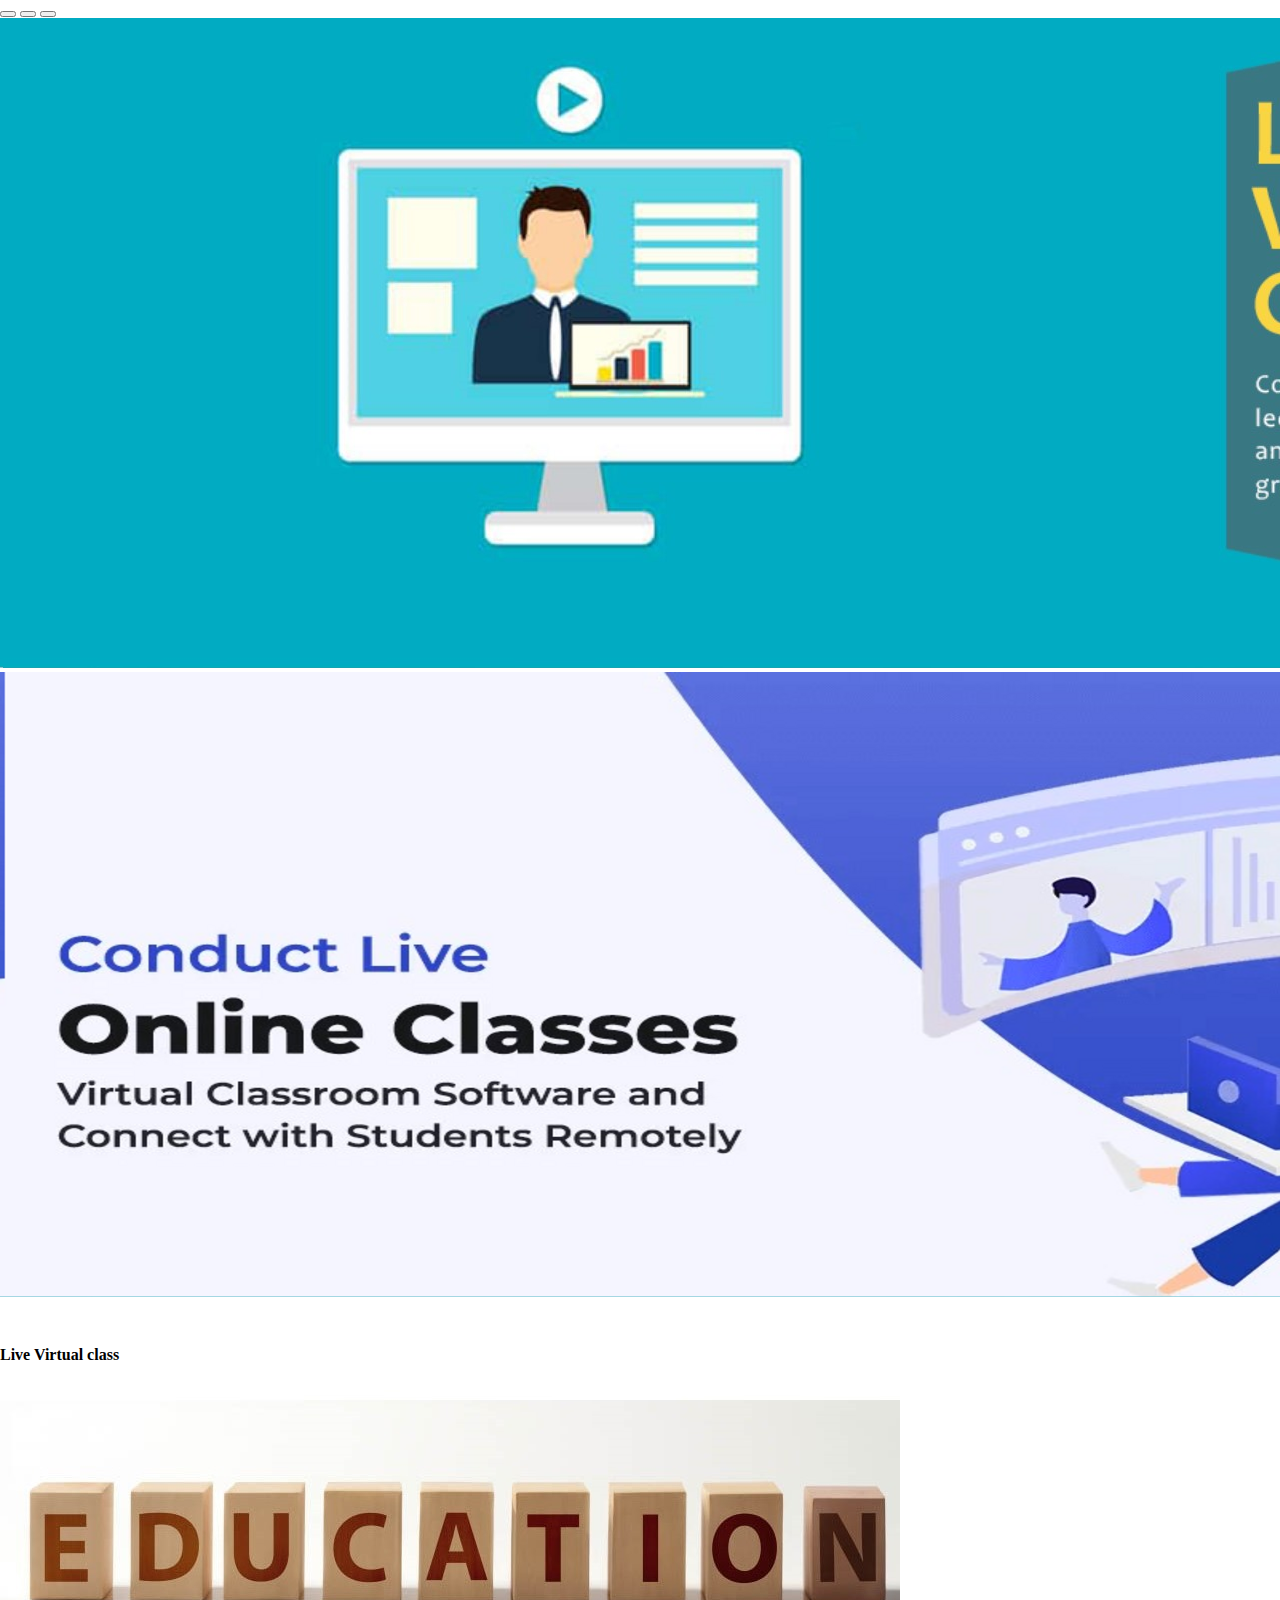
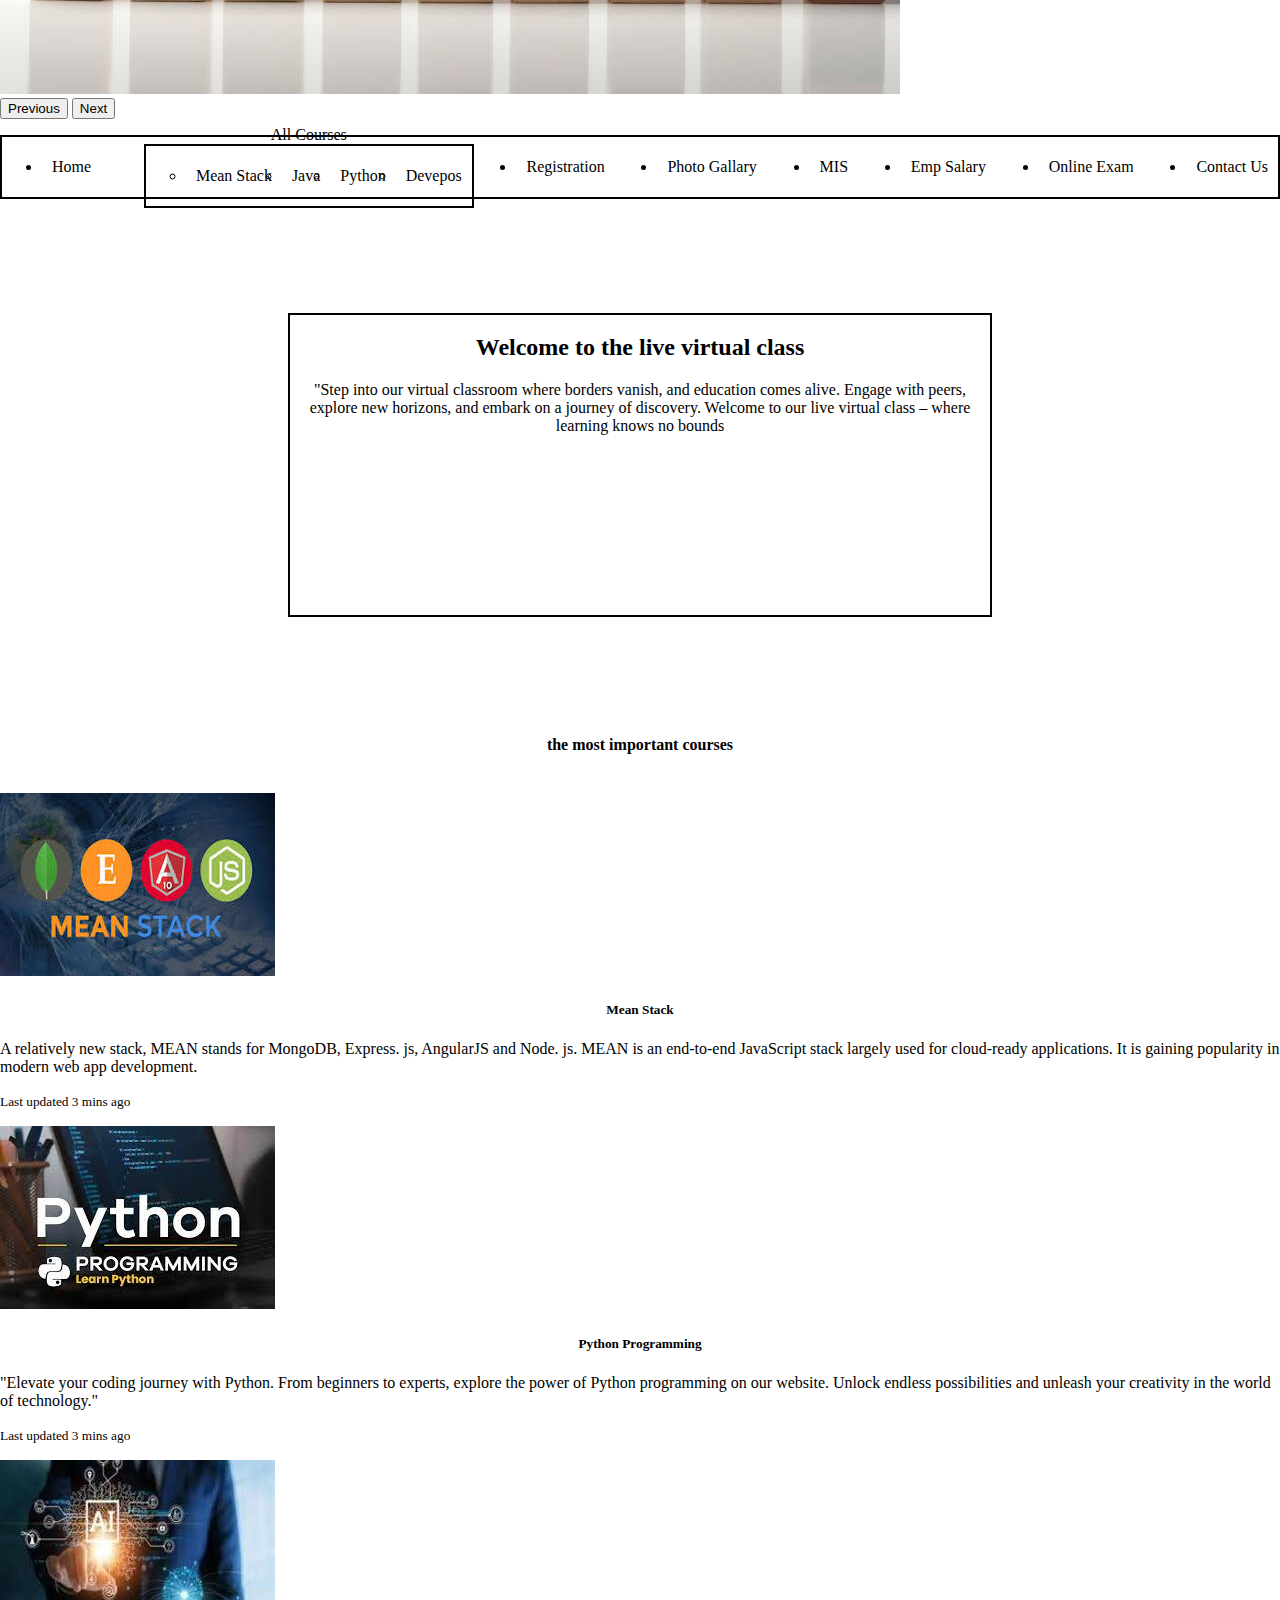
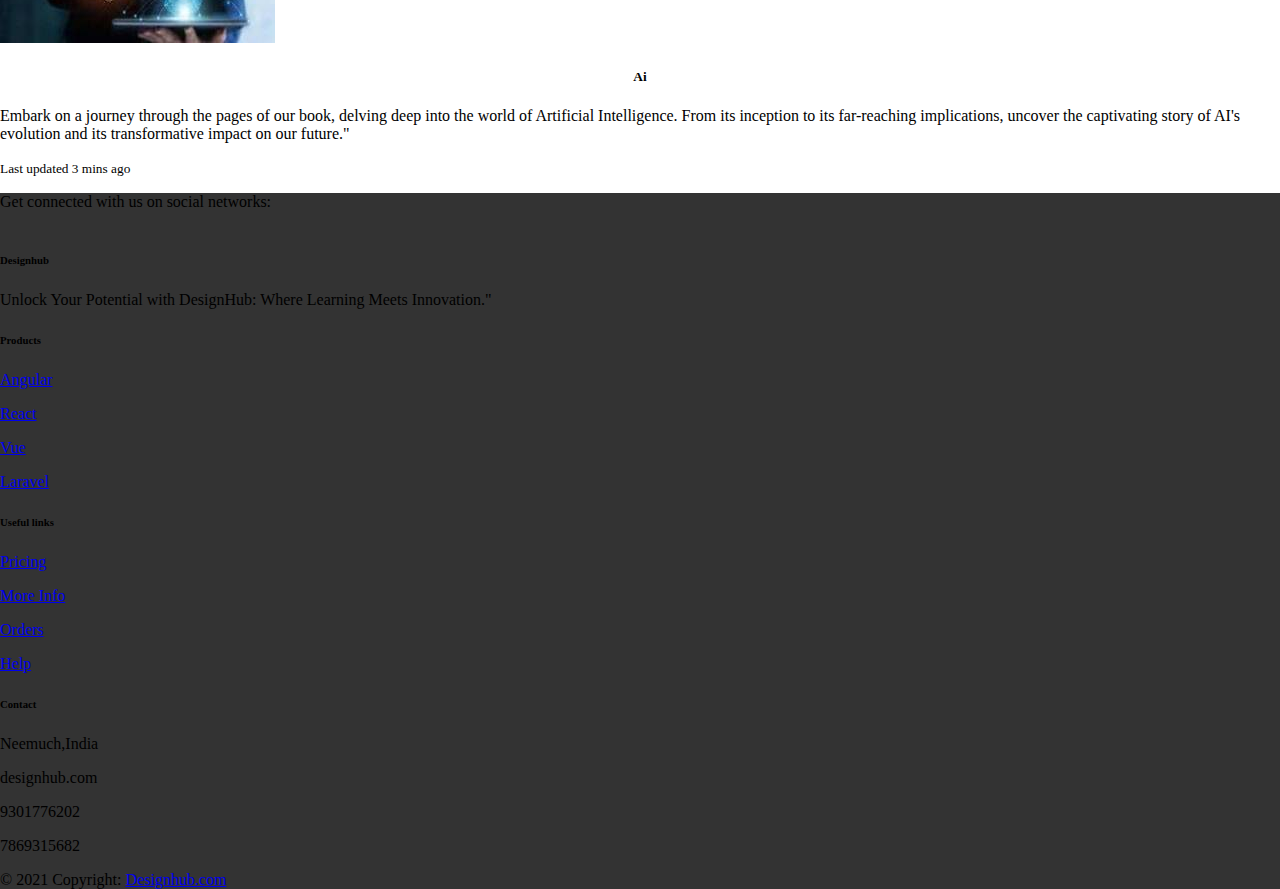
<file: index.html>
<!DOCTYPE html>
<html lang="en">
<head>
    <meta charset="UTF-8">
    <meta name="viewport" content="width=device-width, initial-scale=1.0">
    <title>Document</title>
    <link href="https://cdn.jsdelivr.net/npm/bootstrap@5.0.2/dist/css/bootstrap.min.css" rel="stylesheet" integrity="sha384-EVSTQN3/azprG1Anm3QDgpJLIm9Nao0Yz1ztcQTwFspd3yD65VohhpuuCOmLASjC" crossorigin="anonymous">
    <script src="https://cdn.jsdelivr.net/npm/@popperjs/core@2.9.2/dist/umd/popper.min.js" integrity="sha384-IQsoLXl5PILFhosVNubq5LC7Qb9DXgDA9i+tQ8Zj3iwWAwPtgFTxbJ8NT4GN1R8p" crossorigin="anonymous"></script>
    <link rel="stylesheet" href="css/css.css">
    <script src="https://cdn.jsdelivr.net/npm/bootstrap@5.0.2/dist/js/bootstrap.min.js" integrity="sha384-cVKIPhGWiC2Al4u+LWgxfKTRIcfu0JTxR+EQDz/bgldoEyl4H0zUF0QKbrJ0EcQF" crossorigin="anonymous"></script>
    <script src="javascript\valid1.js"></script>
  </head>
<body onload="jfunct3()">
    <header>
        <div id="carouselExampleDark" class="carousel carousel-dark slide" data-bs-ride="carousel">
            <div class="carousel-indicators">
              <button type="button" data-bs-target="#carouselExampleDark" data-bs-slide-to="0" class="active" aria-current="true" aria-label="Slide 1"></button>
              <button type="button" data-bs-target="#carouselExampleDark" data-bs-slide-to="1" aria-label="Slide 2"></button>
              <button type="button" data-bs-target="#carouselExampleDark" data-bs-slide-to="2" aria-label="Slide 3"></button>
            </div>
            <div class="carousel-inner">
              <div class="carousel-item active" data-bs-interval="10000">
                <img src="image/Untitled1.png" class="d-block w-100" alt="...">
                <div class="carousel-caption d-none d-md-block">
                  <!-- <h4>Live Virtual class</h4> -->
                  <!-- <p>Some representative placeholder content for the first slide.</p> -->
                </div>
              </div>
              <div class="carousel-item" data-bs-interval="2000">
                <img src="image/2 (1).png" class="d-block w-100" alt="...">
                <div class="carousel-caption d-none d-md-block">
                  <h4>Live Virtual class</h4>
                  <!-- <p>Some representative placeholder content for the second slide.</p> -->
                </div>
              </div>
              <div class="carousel-item">
                <img src="image/300-PK1070402.jpg" class="d-block w-100" alt="...">
                <div class="carousel-caption d-none d-md-block">
                  <!-- <h4>Live Virtual class</h4> -->
                  <!-- <p>Some representative placeholder content for the third slide.</p> -->
                </div>
              </div>
            </div>
            <button class="carousel-control-prev" type="button" data-bs-target="#carouselExampleDark" data-bs-slide="prev">
              <span class="carousel-control-prev-icon" aria-hidden="true"></span>
              <span class="visually-hidden">Previous</span>
            </button>
            <button class="carousel-control-next" type="button" data-bs-target="#carouselExampleDark" data-bs-slide="next">
              <span class="carousel-control-next-icon" aria-hidden="true"></span>
              <span class="visually-hidden">Next</span>
            </button>
          </div>
    </header>
    <div>
        <nav>
            <ul>
                <li  class="nav"><a href="home.html">Home</a></li>
                <!-- <li><a href="">All courses</a></li> -->
                <li class="nav-item dropdown">
                    <a style="color: black;" class="nav-link dropdown-toggle" href="#" id="navbarDropdown" role="button" data-bs-toggle="dropdown" aria-expanded="false">
                      All Courses
                    </a>
                    <ul class="dropdown-menu" aria-labelledby="navbarDropdown">
                      <li><a class="dropdown-item" href="#">Mean Stack</a></li>
                      <li><a class="dropdown-item" href="#">Java</a></li>

                      <li><a class="dropdown-item" href="#">Python </a></li>
                      <li><a class="dropdown-item" href="#">Devepos</a></li>
                    </ul>
                  </li>
                <li class="nav"><a href="Registration.html">Registration</a></li>
                <li  class="nav"><a href="">Photo Gallary</a></li>
                <li  class="nav"><a href="mis.html">MIS</a></li>
                <li  class="nav"><a href="emprloyes.html   ">Emp Salary</a></li>
                <li  class="nav"><a href="Online_Exam.html">Online Exam</a></li>
                <li  class="nav"><a href="">Contact Us</a></li>
            </ul>
        </nav>
    </div> 

    <section>
        <article id="Welcome">
            <!-- <h2>Welcome to the live virtual class</h2> -->
            <div style="height: 300px; width: 700px ;background-color:white; border: 2px solid black;">
              <h2>Welcome to the live virtual class</h2>
              <p style="align-items: center;display: flex;justify-content: center;text-align: center;">"Step into our virtual classroom where borders vanish, and education comes alive. Engage with peers, explore new horizons, and embark on a journey of discovery. Welcome to our live virtual class – where learning knows no bounds</p>

            </div>
        </article>
        <article>
          <h4 style="text-align: center;">the most important courses</h4>
          <br>
            <div class="card-group">
                <div class="card">
                  <img id="img" src="image/images.jpg" class="card-img-top" alt="...">
                  <div class="card-body">
                    <h5 class="card-title">Mean Stack</h5>
                    <p class="card-text">A relatively new stack, MEAN stands for MongoDB, Express. js, AngularJS and Node. js. MEAN is an end-to-end JavaScript stack largely used for cloud-ready applications. It is gaining popularity in modern web app development.
                    </p>
                    <p class="card-text"><small class="text-muted">Last updated 3 mins ago</small></p>
                  </div> 
                </div>
                <div class="card">
                  <img id="img" src="image/download (1).jpeg" class="card-img-top" alt="...">
                  <div class="card-body">
                    <h5 class="card-title">Python Programming</h5>
                    <p class="card-text">"Elevate your coding journey with Python. From beginners to experts, explore the power of Python programming on our website. Unlock endless possibilities and unleash your creativity in the world of technology."</p>
                    <p class="card-text"><small class="text-muted">Last updated 3 mins ago</small></p>
                  </div>
                </div>
                <div class="card">
                  <img id="img" src="image/download.jpg" class="card-img-top" alt="...">
                  <div class="card-body">
                    <h5 class="card-title">Ai</h5>
                    <p class="card-text">Embark on a journey through the pages of our book, delving deep into the world of Artificial Intelligence. From its inception to its far-reaching implications, uncover the captivating story of AI's evolution and its transformative impact on our future."



                    </p>
                    <p class="card-text"><small class="text-muted">Last updated 3 mins ago</small></p>
                  </div>
                </div>
              </div>
        </article>
    </section>
    <!-- <footer>
        <h3>Website designed by: Aditya Gupta</h3>
    </footer> -->


    <!-- Footer -->
    <footer class="text-center text-lg-start bg-body-tertiary text-muted">
      <!-- Section: Social media -->
      <section class="d-flex justify-content-center justify-content-lg-between p-4 border-bottom">
        <!-- Left -->
        <div class="me-5 d-none d-lg-block">
          <span>Get connected with us on social networks:</span>
        </div>
        <!-- Left -->

        <!-- Right -->
        <div>
          <li><a href="#" class="facebook"><i class="fa-brands fa-facebook"></i></a></li>

          <a href="" class="me-4 text-reset">
            <i class="fab fa-twitter"></i>
          </a>
          <a href="" class="me-4 text-reset">
            <i class="fa-brands fa-facebook"></i>
          </a>
          <a href="" class="me-4 text-reset">
            <i class="fab fa-instagram"></i>
          </a>
          <a href="" class="me-4 text-reset">
            <i class="fab fa-linkedin"></i>
          </a>
          <a href="" class="me-4 text-reset">
            <i class="fab fa-github"></i>
          </a>
        </div>
        <!-- Right -->
      </section>
      <!-- Section: Social media -->

      <!-- Section: Links  -->
      <section class="">
        <div class="container text-center text-md-start mt-5">
          <!-- Grid row -->
          <div class="row mt-3">
            <!-- Grid column -->
            <div class="col-md-3 col-lg-4 col-xl-3 mx-auto mb-4">
              <!-- Content -->
              <h6 class="text-uppercase fw-bold mb-4">
                <i class="fas fa-gem me-3"></i>Designhub
              </h6>
              <p>
                Unlock Your Potential with DesignHub: Where Learning Meets Innovation."
              </p>
            </div>
            <!-- Grid column -->

            <!-- Grid column -->
            <div class="col-md-2 col-lg-2 col-xl-2 mx-auto mb-4">
              <!-- Links -->
              <h6 class="text-uppercase fw-bold mb-4">
                Products
              </h6>
              <p>
                <a href="#!" class="text-reset">Angular</a>
              </p>
              <p>
                <a href="#!" class="text-reset">React</a>
              </p>
              <p>
                <a href="#!" class="text-reset">Vue</a>
              </p>
              <p>
                <a href="#!" class="text-reset">Laravel</a>
              </p>
            </div>
            <!-- Grid column -->

            <!-- Grid column -->
            <div class="col-md-3 col-lg-2 col-xl-2 mx-auto mb-4">
              <!-- Links -->
              <h6 class="text-uppercase fw-bold mb-4">
                Useful links
              </h6>
              <p>
                <a href="#!" class="text-reset">Pricing</a>
              </p>
              <p>
                <a href="#!" class="text-reset">More Info</a>
              </p>
              <p>
                <a href="#!" class="text-reset">Orders</a>
              </p>
              <p>
                <a href="#!" class="text-reset">Help</a>
              </p>
            </div>
            <!-- Grid column -->

            <!-- Grid column -->
            <div class="col-md-4 col-lg-3 col-xl-3 mx-auto mb-md-0 mb-4">
              <!-- Links -->
              <h6 class="text-uppercase fw-bold mb-4">  Contact</h6>
              <p><i class="fas fa-home me-3"></i>Neemuch,India</p>
              <p>
                <i class="fas fa-envelope me-3"></i>
                designhub.com
              </p>
              <p><i class="fas fa-phone me-3"></i> 9301776202</p>
              <p><i class="fas fa-print me-3"></i> 7869315682</p>
            </div>
            <!-- Grid column -->
          </div>
          <!-- Grid row -->
        </div>
      </section>
      <!-- Section: Links  -->

      <!-- Copyright -->
      <div class="text-center p-4">
        © 2021 Copyright:
        <a class="text-reset fw-bold" href="https://designhub.co/">Designhub.com</a>
      </div>
      <!-- Copyright -->
    </footer>
    <!-- Footer -->
</body>
</html>
</file>
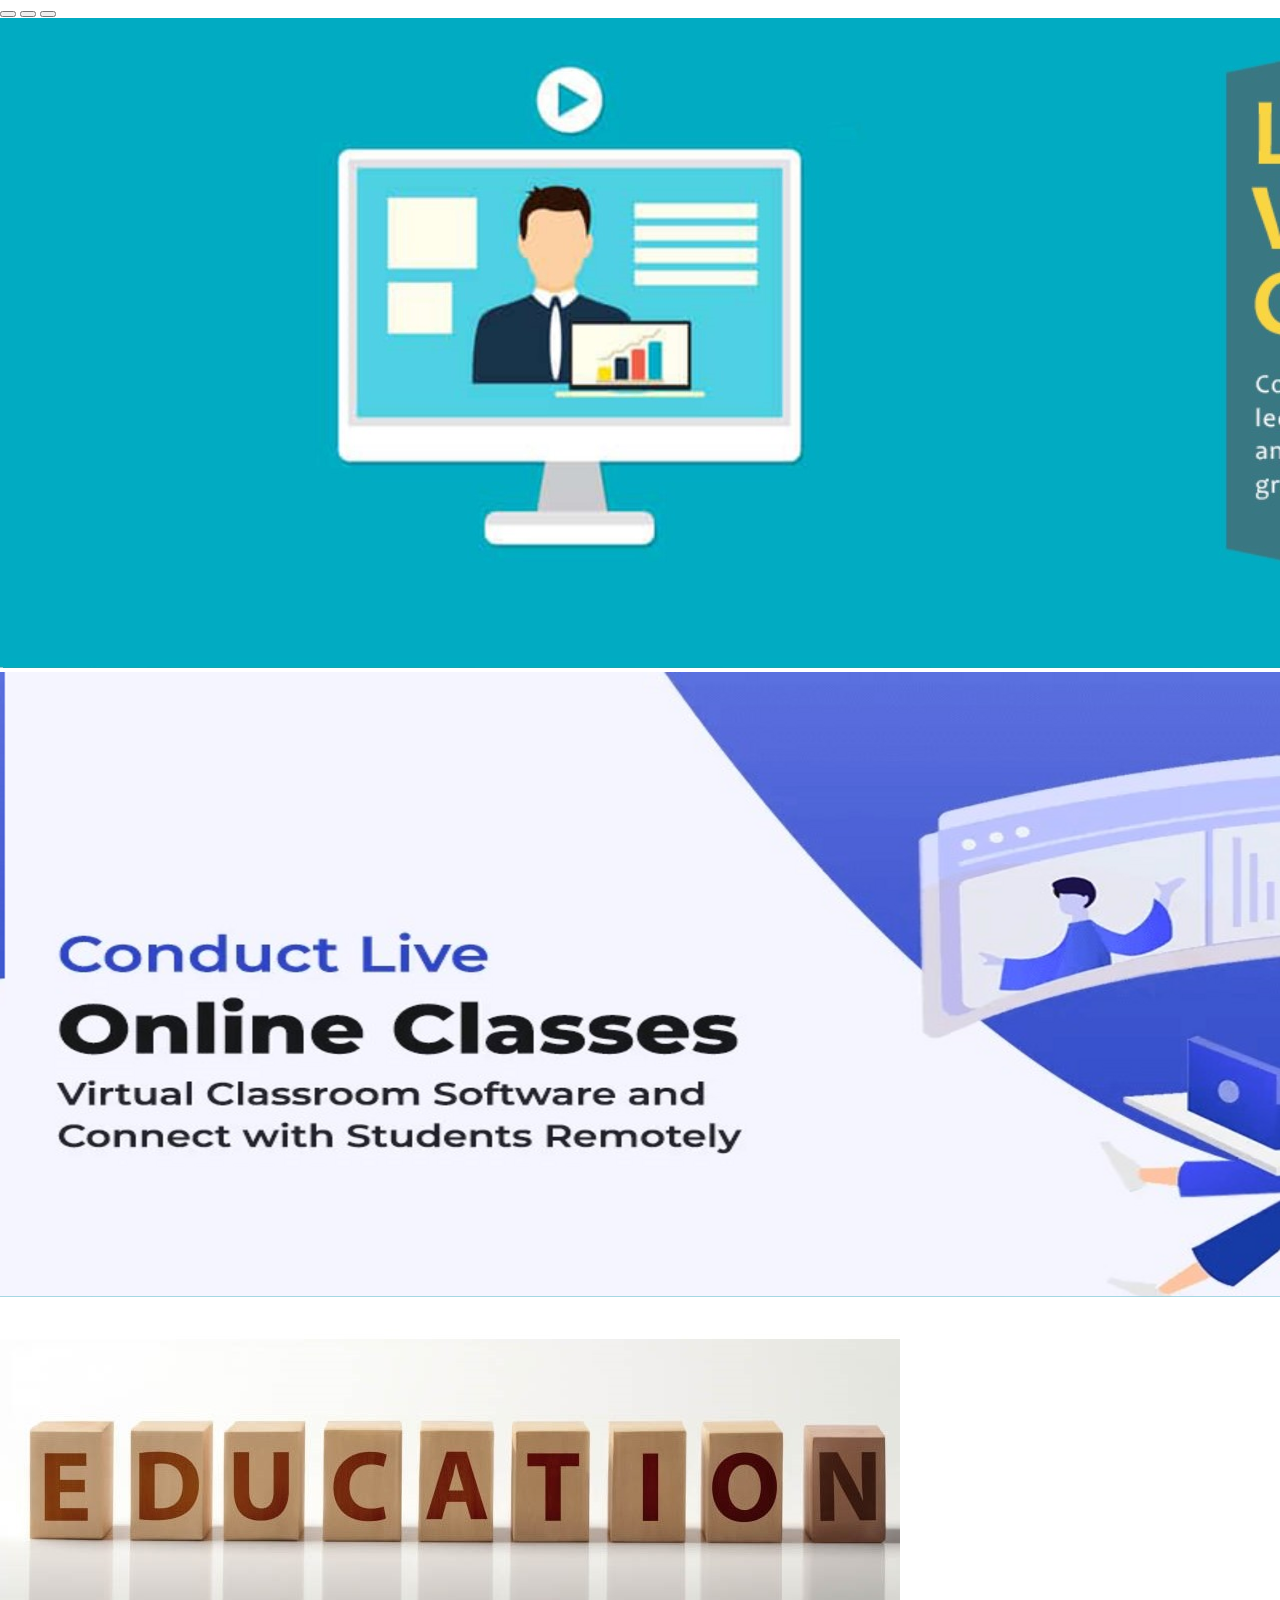
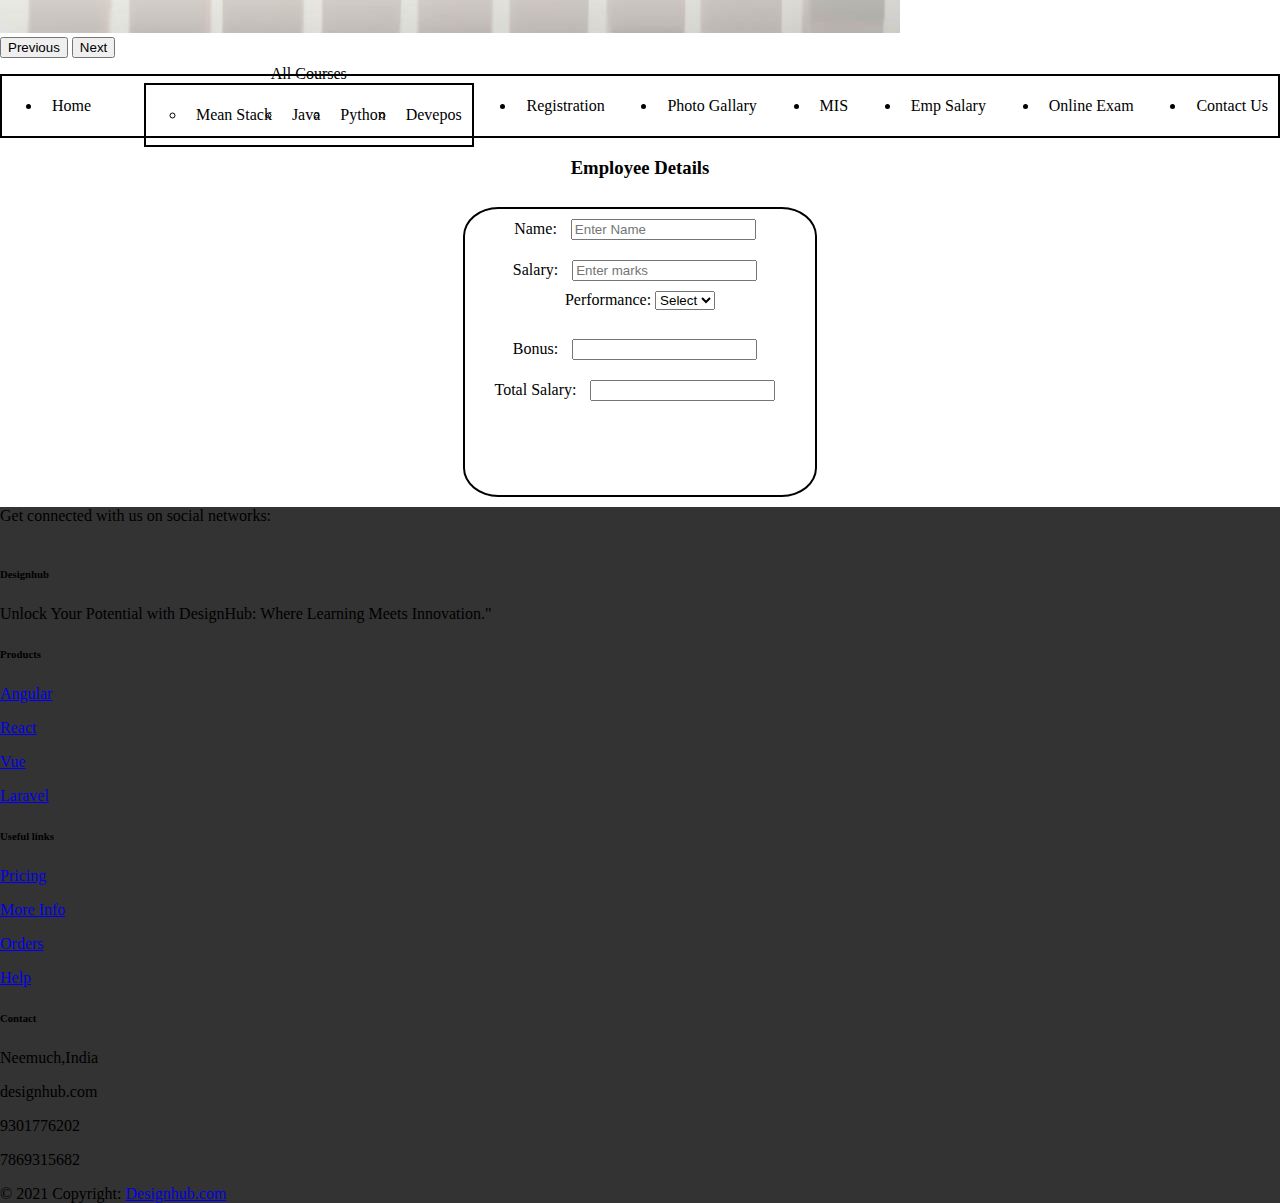
<file: emprloyes.html>
<!DOCTYPE html>
<html lang="en">
<head>
    <meta charset="UTF-8">
    <meta name="viewport" content="width=device-width, initial-scale=1.0">
    <title>Document</title>
    <link href="https://cdn.jsdelivr.net/npm/bootstrap@5.0.2/dist/css/bootstrap.min.css" rel="stylesheet" integrity="sha384-EVSTQN3/azprG1Anm3QDgpJLIm9Nao0Yz1ztcQTwFspd3yD65VohhpuuCOmLASjC" crossorigin="anonymous">
    <script src="https://cdn.jsdelivr.net/npm/@popperjs/core@2.9.2/dist/umd/popper.min.js" integrity="sha384-IQsoLXl5PILFhosVNubq5LC7Qb9DXgDA9i+tQ8Zj3iwWAwPtgFTxbJ8NT4GN1R8p" crossorigin="anonymous"></script>
    <link rel="stylesheet" href="css/css.css">
    
    <script src="https://cdn.jsdelivr.net/npm/bootstrap@5.0.2/dist/js/bootstrap.min.js" integrity="sha384-cVKIPhGWiC2Al4u+LWgxfKTRIcfu0JTxR+EQDz/bgldoEyl4H0zUF0QKbrJ0EcQF" crossorigin="anonymous"></script>
    <script src="javascript/valid1.js"></script>
</head>
<body>
    <header>
        <div id="carouselExampleDark" class="carousel carousel-dark slide" data-bs-ride="carousel">
            <div class="carousel-indicators">
              <button type="button" data-bs-target="#carouselExampleDark" data-bs-slide-to="0" class="active" aria-current="true" aria-label="Slide 1"></button>
              <button type="button" data-bs-target="#carouselExampleDark" data-bs-slide-to="1" aria-label="Slide 2"></button>
              <button type="button" data-bs-target="#carouselExampleDark" data-bs-slide-to="2" aria-label="Slide 3"></button>
            </div>
            <div class="carousel-inner">
              <div class="carousel-item active" data-bs-interval="10000">
                <img src="image/Untitled1.png" class="d-block w-100" alt="...">
                <div class="carousel-caption d-none d-md-block">
                  <!-- <h4>Live Virtual class</h4> -->
                  <!-- <p>Some representative placeholder content for the first slide.</p> -->
                </div>
              </div>
              <div class="carousel-item" data-bs-interval="2000">
                <img src="image/2 (1).png" class="d-block w-100" alt="...">
                <div class="carousel-caption d-none d-md-block">
                  <!-- <h4>Live Virtual class</h4> -->
                  <!-- <p>Some representative placeholder content for the second slide.</p> -->
                </div>
              </div>
              <div class="carousel-item">
                <img src="image/300-PK1070402.jpg" class="d-block w-100" alt="...">
                <div class="carousel-caption d-none d-md-block">
                  <!-- <h4>Live Virtual class</h4> -->
                  <!-- <p>Some representative placeholder content for the third slide.</p> -->
                </div>
              </div>
            </div>
            <button class="carousel-control-prev" type="button" data-bs-target="#carouselExampleDark" data-bs-slide="prev">
              <span class="carousel-control-prev-icon" aria-hidden="true"></span>
              <span class="visually-hidden">Previous</span>
            </button>
            <button class="carousel-control-next" type="button" data-bs-target="#carouselExampleDark" data-bs-slide="next">
              <span class="carousel-control-next-icon" aria-hidden="true"></span>
              <span class="visually-hidden">Next</span>
            </button>
          </div>
    </header>
    <div>
        <nav>
            <ul>
                <li  class="nav"><a href="index.html">Home</a></li>
                <!-- <li><a href="">All courses</a></li> -->
                <li class="nav-item dropdown">
                    <a style="color: black;" class="nav-link dropdown-toggle" href="#" id="navbarDropdown" role="button" data-bs-toggle="dropdown" aria-expanded="false">
                      All Courses
                    </a>
                    <ul class="dropdown-menu" aria-labelledby="navbarDropdown">
                      <li><a class="dropdown-item" href="#">Mean Stack</a></li>
                      <li><a class="dropdown-item" href="#">Java</a></li>
                      <!-- <li><hr class="dropdown-divider"></li> -->
                      <li><a class="dropdown-item" href="#">Python </a></li>
                      <li><a class="dropdown-item" href="#">Devepos</a></li>
                    </ul>
                  </li>
                <li class="nav"><a href="Registration.html">Registration</a></li>
                <li  class="nav"><a href="">Photo Gallary</a></li>
                <li  class="nav"><a href="mis.html">MIS</a></li>
                <li  class="nav"><a href="emprloyes.html   ">Emp Salary</a></li>
                <li  class="nav"><a href="Online_Exam.html">Online Exam</a></li>
                <li  class="nav"><a href="">Contact Us</a></li>
            </ul>
        </nav>
    </div> 




    
    
    <section >
        <h3 style="text-align: center;">Employee Details</h3>
        <div class="main"  style="height: 300px; text-align: center;justify-content: center;width: auto;">
            <form  name="frm" action="">

                Name: <input type="text" placeholder="Enter Name" name="name"> <br>
                Salary: <input type="text" placeholder="Enter marks" name="salary"><br>
                Performance: <select name="perfom" id="" onchange="jfunc1()">

                    <option value="" disabled selected>Select</option>
                    <option value="A">A</option> 
                    <option value="B">B</option>
                    <option value="C">C</option>
                </select>
        
                <h3 ></h3>
                Bonus: <input type="text" name="bonus"><br>
                Total Salary: <input type="text" name="Total"><br>

            </form>
        </div>
    </section>
<!-- 
    <footer>
        <h3>Website designed by: Aditya Gupta</h3>
    </footer> -->
    
    <!-- Footer -->
    <footer class="text-center text-lg-start bg-body-tertiary text-muted">
      <!-- Section: Social media -->
      <section class="d-flex justify-content-center justify-content-lg-between p-4 border-bottom">
        <!-- Left -->
        <div class="me-5 d-none d-lg-block">
          <span>Get connected with us on social networks:</span>
        </div>
        <!-- Left -->

        <!-- Right -->
        <div>
          <li><a href="#" class="facebook"><i class="fa-brands fa-facebook"></i></a></li>

          <a href="" class="me-4 text-reset">
            <i class="fab fa-twitter"></i>
          </a>
          <a href="" class="me-4 text-reset">
            <i class="fa-brands fa-facebook"></i>
          </a>
          <a href="" class="me-4 text-reset">
            <i class="fab fa-instagram"></i>
          </a>
          <a href="" class="me-4 text-reset">
            <i class="fab fa-linkedin"></i>
          </a>
          <a href="" class="me-4 text-reset">
            <i class="fab fa-github"></i>
          </a>
        </div>
        <!-- Right -->
      </section>
      <!-- Section: Social media -->

      <!-- Section: Links  -->
      <section class="">
        <div class="container text-center text-md-start mt-5">
          <!-- Grid row -->
          <div class="row mt-3">
            <!-- Grid column -->
            <div class="col-md-3 col-lg-4 col-xl-3 mx-auto mb-4">
              <!-- Content -->
              <h6 class="text-uppercase fw-bold mb-4">
                <i class="fas fa-gem me-3"></i>Designhub
              </h6>
              <p>
                Unlock Your Potential with DesignHub: Where Learning Meets Innovation."
              </p>
            </div>
            <!-- Grid column -->

            <!-- Grid column -->
            <div class="col-md-2 col-lg-2 col-xl-2 mx-auto mb-4">
              <!-- Links -->
              <h6 class="text-uppercase fw-bold mb-4">
                Products
              </h6>
              <p>
                <a href="#!" class="text-reset">Angular</a>
              </p>
              <p>
                <a href="#!" class="text-reset">React</a>
              </p>
              <p>
                <a href="#!" class="text-reset">Vue</a>
              </p>
              <p>
                <a href="#!" class="text-reset">Laravel</a>
              </p>
            </div>
            <!-- Grid column -->

            <!-- Grid column -->
            <div class="col-md-3 col-lg-2 col-xl-2 mx-auto mb-4">
              <!-- Links -->
              <h6 class="text-uppercase fw-bold mb-4">
                Useful links
              </h6>
              <p>
                <a href="#!" class="text-reset">Pricing</a>
              </p>
              <p>
                <a href="#!" class="text-reset">More Info</a>
              </p>
              <p>
                <a href="#!" class="text-reset">Orders</a>
              </p>
              <p>
                <a href="#!" class="text-reset">Help</a>
              </p>
            </div>
            <!-- Grid column -->

            <!-- Grid column -->
            <div class="col-md-4 col-lg-3 col-xl-3 mx-auto mb-md-0 mb-4">
              <!-- Links -->
              <h6 class="text-uppercase fw-bold mb-4">  Contact</h6>
              <p><i class="fas fa-home me-3"></i>Neemuch,India</p>
              <p>
                <i class="fas fa-envelope me-3"></i>
                designhub.com
              </p>
              <p><i class="fas fa-phone me-3"></i> 9301776202</p>
              <p><i class="fas fa-print me-3"></i> 7869315682</p>
            </div>
            <!-- Grid column -->
          </div>
          <!-- Grid row -->
        </div>
      </section>
      <!-- Section: Links  -->

      <!-- Copyright -->
      <div class="text-center p-4">
        © 2021 Copyright:
        <a class="text-reset fw-bold" href="https://designhub.co/">Designhub.com</a>
      </div>
      <!-- Copyright -->
    </footer>
</body>
</html>
</file>
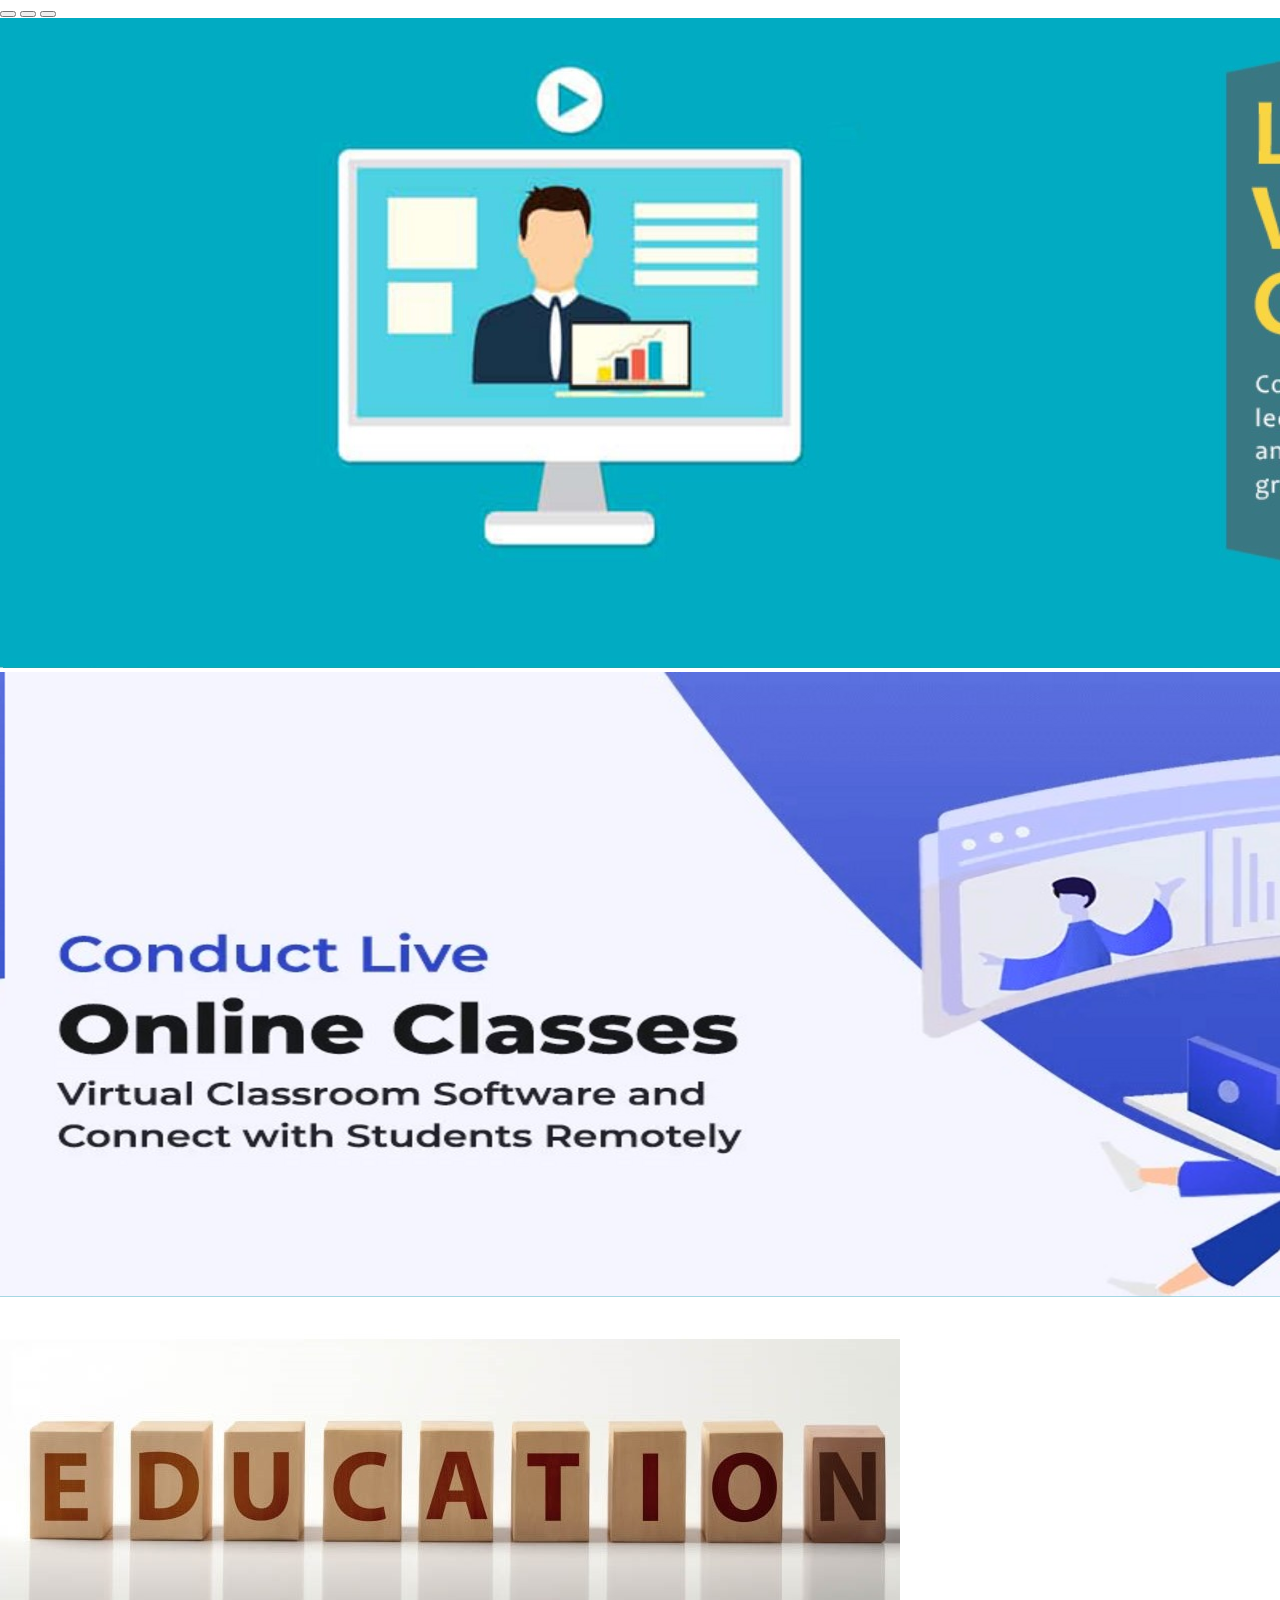
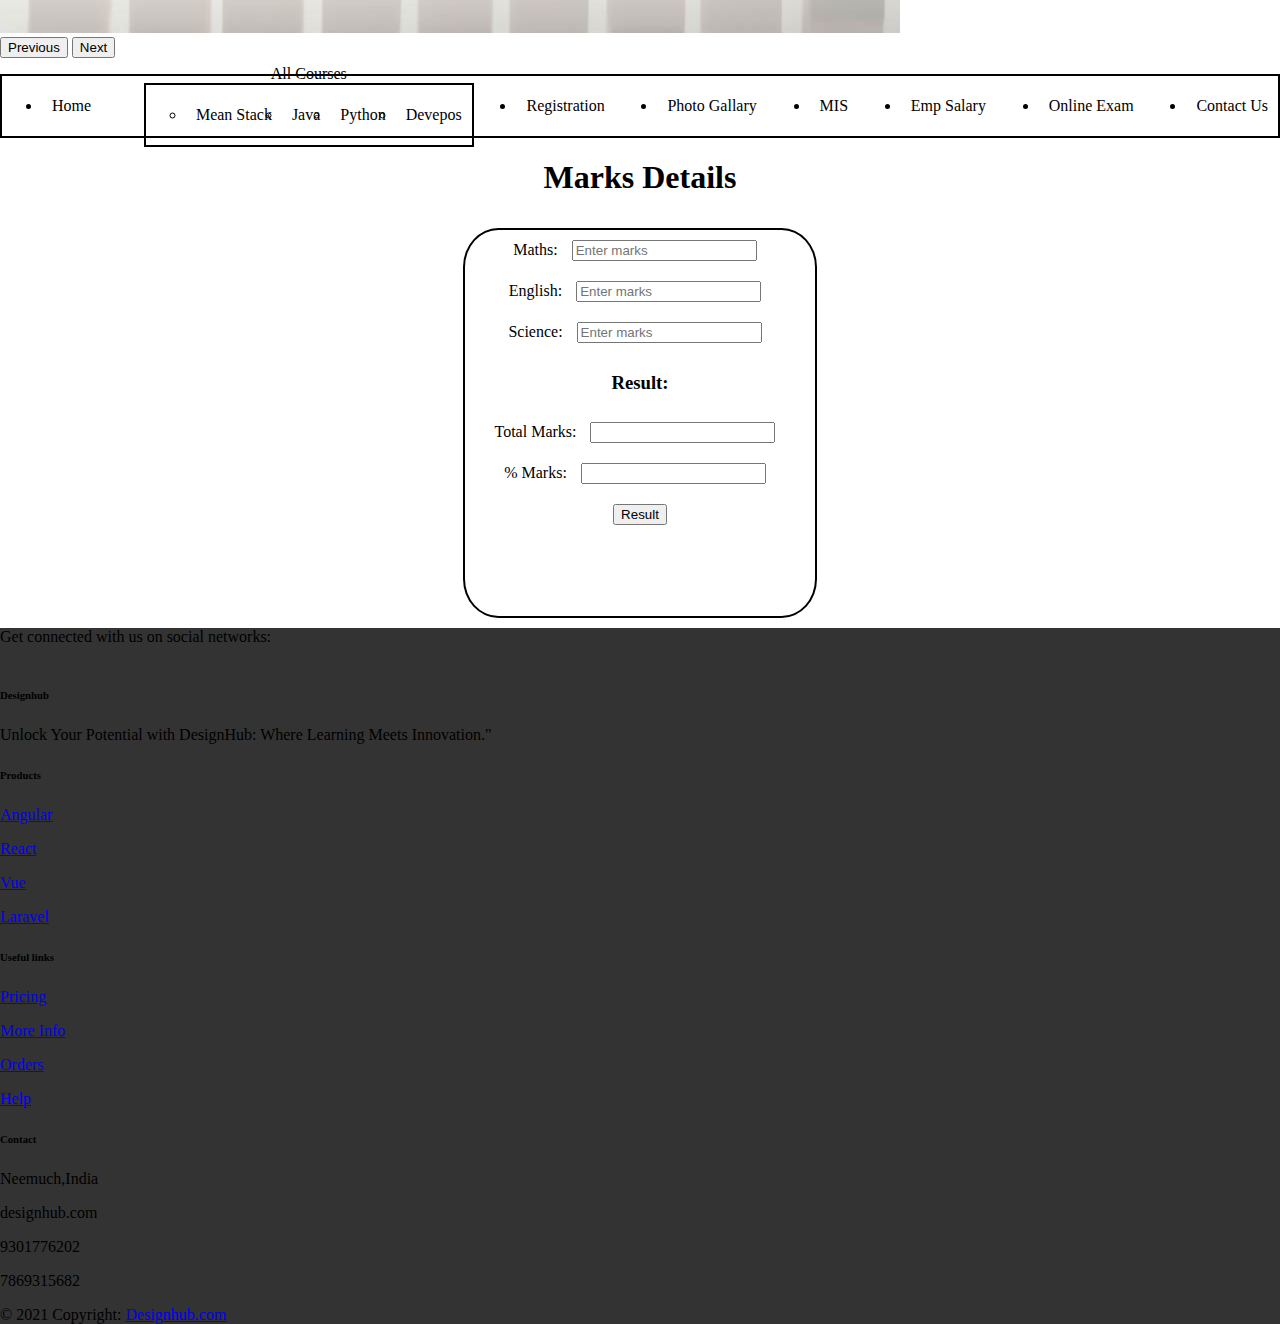
<file: mis.html>
<!DOCTYPE html>
<html lang="en">
<head>
    <meta charset="UTF-8">
    <meta name="viewport" content="width=device-width, initial-scale=1.0">
    <title>Document</title>
    <link href="https://cdn.jsdelivr.net/npm/bootstrap@5.0.2/dist/css/bootstrap.min.css" rel="stylesheet" integrity="sha384-EVSTQN3/azprG1Anm3QDgpJLIm9Nao0Yz1ztcQTwFspd3yD65VohhpuuCOmLASjC" crossorigin="anonymous">
    <script src="https://cdn.jsdelivr.net/npm/@popperjs/core@2.9.2/dist/umd/popper.min.js" integrity="sha384-IQsoLXl5PILFhosVNubq5LC7Qb9DXgDA9i+tQ8Zj3iwWAwPtgFTxbJ8NT4GN1R8p" crossorigin="anonymous"></script>
    <link rel="stylesheet" href="css/css.css">
    <script src="https://cdn.jsdelivr.net/npm/bootstrap@5.0.2/dist/js/bootstrap.min.js" integrity="sha384-cVKIPhGWiC2Al4u+LWgxfKTRIcfu0JTxR+EQDz/bgldoEyl4H0zUF0QKbrJ0EcQF" crossorigin="anonymous"></script>
    <script src="javascript/valid1.js"></script>
</head>
<body>
    <header>
        <div id="carouselExampleDark" class="carousel carousel-dark slide" data-bs-ride="carousel">
            <div class="carousel-indicators">
              <button type="button" data-bs-target="#carouselExampleDark" data-bs-slide-to="0" class="active" aria-current="true" aria-label="Slide 1"></button>
              <button type="button" data-bs-target="#carouselExampleDark" data-bs-slide-to="1" aria-label="Slide 2"></button>
              <button type="button" data-bs-target="#carouselExampleDark" data-bs-slide-to="2" aria-label="Slide 3"></button>
            </div>
            <div class="carousel-inner">
              <div class="carousel-item active" data-bs-interval="10000">
                <img src="image/Untitled1.png" class="d-block w-100" alt="...">
                <div class="carousel-caption d-none d-md-block">
                  <!-- <h4>Live Virtual class</h4> -->
                  <!-- <p>Some representative placeholder content for the first slide.</p> -->
                </div>
              </div>
              <div class="carousel-item" data-bs-interval="2000">
                <img src="image/2 (1).png" class="d-block w-100" alt="...">
                <div class="carousel-caption d-none d-md-block">
                  <!-- <h4>Live Virtual class</h4> -->
                  <!-- <p>Some representative placeholder content for the second slide.</p> -->
                </div>
              </div>
              <div class="carousel-item">
                <img src="image/300-PK1070402.jpg" class="d-block w-100" alt="...">
                <div class="carousel-caption d-none d-md-block">
                  <!-- <h4>Live Virtual class</h4> -->
                  <!-- <p>Some representative placeholder content for the third slide.</p> -->
                </div>
              </div>
            </div>
            <button class="carousel-control-prev" type="button" data-bs-target="#carouselExampleDark" data-bs-slide="prev">
              <span class="carousel-control-prev-icon" aria-hidden="true"></span>
              <span class="visually-hidden">Previous</span>
            </button>
            <button class="carousel-control-next" type="button" data-bs-target="#carouselExampleDark" data-bs-slide="next">
              <span class="carousel-control-next-icon" aria-hidden="true"></span>
              <span class="visually-hidden">Next</span>
            </button>
          </div>
    </header>
    <div>
        <nav>
            <ul>
                <li  class="nav"><a href="index.html">Home</a></li>
                <!-- <li><a href="">All courses</a></li> -->
                <li class="nav-item dropdown">
                    <a style="color: black;" class="nav-link dropdown-toggle" href="#" id="navbarDropdown" role="button" data-bs-toggle="dropdown" aria-expanded="false">
                      All Courses
                    </a>
                    <ul class="dropdown-menu" aria-labelledby="navbarDropdown">
                      <li><a class="dropdown-item" href="#">Mean Stack</a></li>
                      <li><a class="dropdown-item" href="#">Java</a></li>
                      <!-- <li><hr class="dropdown-divider"></li> -->
                      <li><a class="dropdown-item" href="#">Python </a></li>
                      <li><a class="dropdown-item" href="#">Devepos</a></li>
                    </ul>
                  </li>
                <li class="nav"><a href="Registration.html">Registration</a></li>
                <li  class="nav"><a href="">Photo Gallary</a></li>
                <li  class="nav"><a href="mis.html">MIS</a></li>
                <li  class="nav"><a href="emprloyes.html   ">Emp Salary</a></li>
                <li  class="nav"><a href="Online_Exam.html">Online Exam</a></li>
                <li  class="nav"><a href="">Contact Us</a></li>
            </ul>
        </nav>
    </div> 
<!-- 
    <section>
        <article id="Welcome">
            <h2>Welcome to the live virtual class</h2>
        </article>
        <article>
            <div class="card-group">
                <div class="card">
                  <img src="images.jpg" class="card-img-top" alt="...">
                  <div class="card-body">
                    <h5 class="card-title">Mean Stack</h5>
                    <p class="card-text">This is a wider card with supporting text below as a natural lead-in to additional content. This content is a little bit longer.</p>
                    <p class="card-text"><small class="text-muted">Last updated 3 mins ago</small></p>
                  </div>
                </div>
                <div class="card">
                  <img src="download (1).jpeg" class="card-img-top" alt="...">
                  <div class="card-body">
                    <h5 class="card-title">Python Programming</h5>
                    <p class="card-text">This card has supporting text below as a natural lead-in to additional content.</p>
                    <p class="card-text"><small class="text-muted">Last updated 3 mins ago</small></p>
                  </div>
                </div>
                <div class="card">
                  <img src="download.jpg" class="card-img-top" alt="...">
                  <div class="card-body">
                    <h5 class="card-title">Ai</h5>
                    <p class="card-text">This is a wider card with supporting text below as a natural lead-in to additional content. This card has even longer content than the first to show that equal height action.</p>
                    <p class="card-text"><small class="text-muted">Last updated 3 mins ago</small></p>
                  </div>
                </div>
              </div>
        </article>
    </section> -->



    
    
    <section >
        <h1 style="text-align: center;">Marks Details</h1>
        <div class="main"  style="height: 400px;">
            <form  name="frm" action="">

                Maths: <input type="text" placeholder="Enter marks" name="m1"> <br>
                English: <input type="text" placeholder="Enter marks" name="m2"><br>
                Science: <input type="text" placeholder="Enter marks" name="m3"><br>
        
                <h3 >Result:</h3>
                Total Marks: <input type="number" name="total"><br>
                % Marks: <input type="text" name="percent"><br>
                <input type="button" value="Result" onclick="jfunct()">
            </form>
        </div>
    </section>
<!-- 
    <footer>
        <h3>Website designed by: Aditya Gupta</h3>
    </footer> -->
    
    <!-- Footer -->
    <footer class="text-center text-lg-start bg-body-tertiary text-muted">
      <!-- Section: Social media -->
      <section class="d-flex justify-content-center justify-content-lg-between p-4 border-bottom">
        <!-- Left -->
        <div class="me-5 d-none d-lg-block">
          <span>Get connected with us on social networks:</span>
        </div>
        <!-- Left -->

        <!-- Right -->
        <div>
          <li><a href="#" class="facebook"><i class="fa-brands fa-facebook"></i></a></li>

          <a href="" class="me-4 text-reset">
            <i class="fab fa-twitter"></i>
          </a>
          <a href="" class="me-4 text-reset">
            <i class="fa-brands fa-facebook"></i>
          </a>
          <a href="" class="me-4 text-reset">
            <i class="fab fa-instagram"></i>
          </a>
          <a href="" class="me-4 text-reset">
            <i class="fab fa-linkedin"></i>
          </a>
          <a href="" class="me-4 text-reset">
            <i class="fab fa-github"></i>
          </a>
        </div>
        <!-- Right -->
      </section>
      <!-- Section: Social media -->

      <!-- Section: Links  -->
      <section class="">
        <div class="container text-center text-md-start mt-5">
          <!-- Grid row -->
          <div class="row mt-3">
            <!-- Grid column -->
            <div class="col-md-3 col-lg-4 col-xl-3 mx-auto mb-4">
              <!-- Content -->
              <h6 class="text-uppercase fw-bold mb-4">
                <i class="fas fa-gem me-3"></i>Designhub
              </h6>
              <p>
                Unlock Your Potential with DesignHub: Where Learning Meets Innovation."
              </p>
            </div>
            <!-- Grid column -->

            <!-- Grid column -->
            <div class="col-md-2 col-lg-2 col-xl-2 mx-auto mb-4">
              <!-- Links -->
              <h6 class="text-uppercase fw-bold mb-4">
                Products
              </h6>
              <p>
                <a href="#!" class="text-reset">Angular</a>
              </p>
              <p>
                <a href="#!" class="text-reset">React</a>
              </p>
              <p>
                <a href="#!" class="text-reset">Vue</a>
              </p>
              <p>
                <a href="#!" class="text-reset">Laravel</a>
              </p>
            </div>
            <!-- Grid column -->

            <!-- Grid column -->
            <div class="col-md-3 col-lg-2 col-xl-2 mx-auto mb-4">
              <!-- Links -->
              <h6 class="text-uppercase fw-bold mb-4">
                Useful links
              </h6>
              <p>
                <a href="#!" class="text-reset">Pricing</a>
              </p>
              <p>
                <a href="#!" class="text-reset">More Info</a>
              </p>
              <p>
                <a href="#!" class="text-reset">Orders</a>
              </p>
              <p>
                <a href="#!" class="text-reset">Help</a>
              </p>
            </div>
            <!-- Grid column -->

            <!-- Grid column -->
            <div class="col-md-4 col-lg-3 col-xl-3 mx-auto mb-md-0 mb-4">
              <!-- Links -->
              <h6 class="text-uppercase fw-bold mb-4">  Contact</h6>
              <p><i class="fas fa-home me-3"></i>Neemuch,India</p>
              <p>
                <i class="fas fa-envelope me-3"></i>
                designhub.com
              </p>
              <p><i class="fas fa-phone me-3"></i> 9301776202</p>
              <p><i class="fas fa-print me-3"></i> 7869315682</p>
            </div>
            <!-- Grid column -->
          </div>
          <!-- Grid row -->
        </div>
      </section>
      <!-- Section: Links  -->

      <!-- Copyright -->
      <div class="text-center p-4">
        © 2021 Copyright:
        <a class="text-reset fw-bold" href="https://designhub.co/">Designhub.com</a>
      </div>
      <!-- Copyright -->
    </footer>
</body>
</html>
</file>
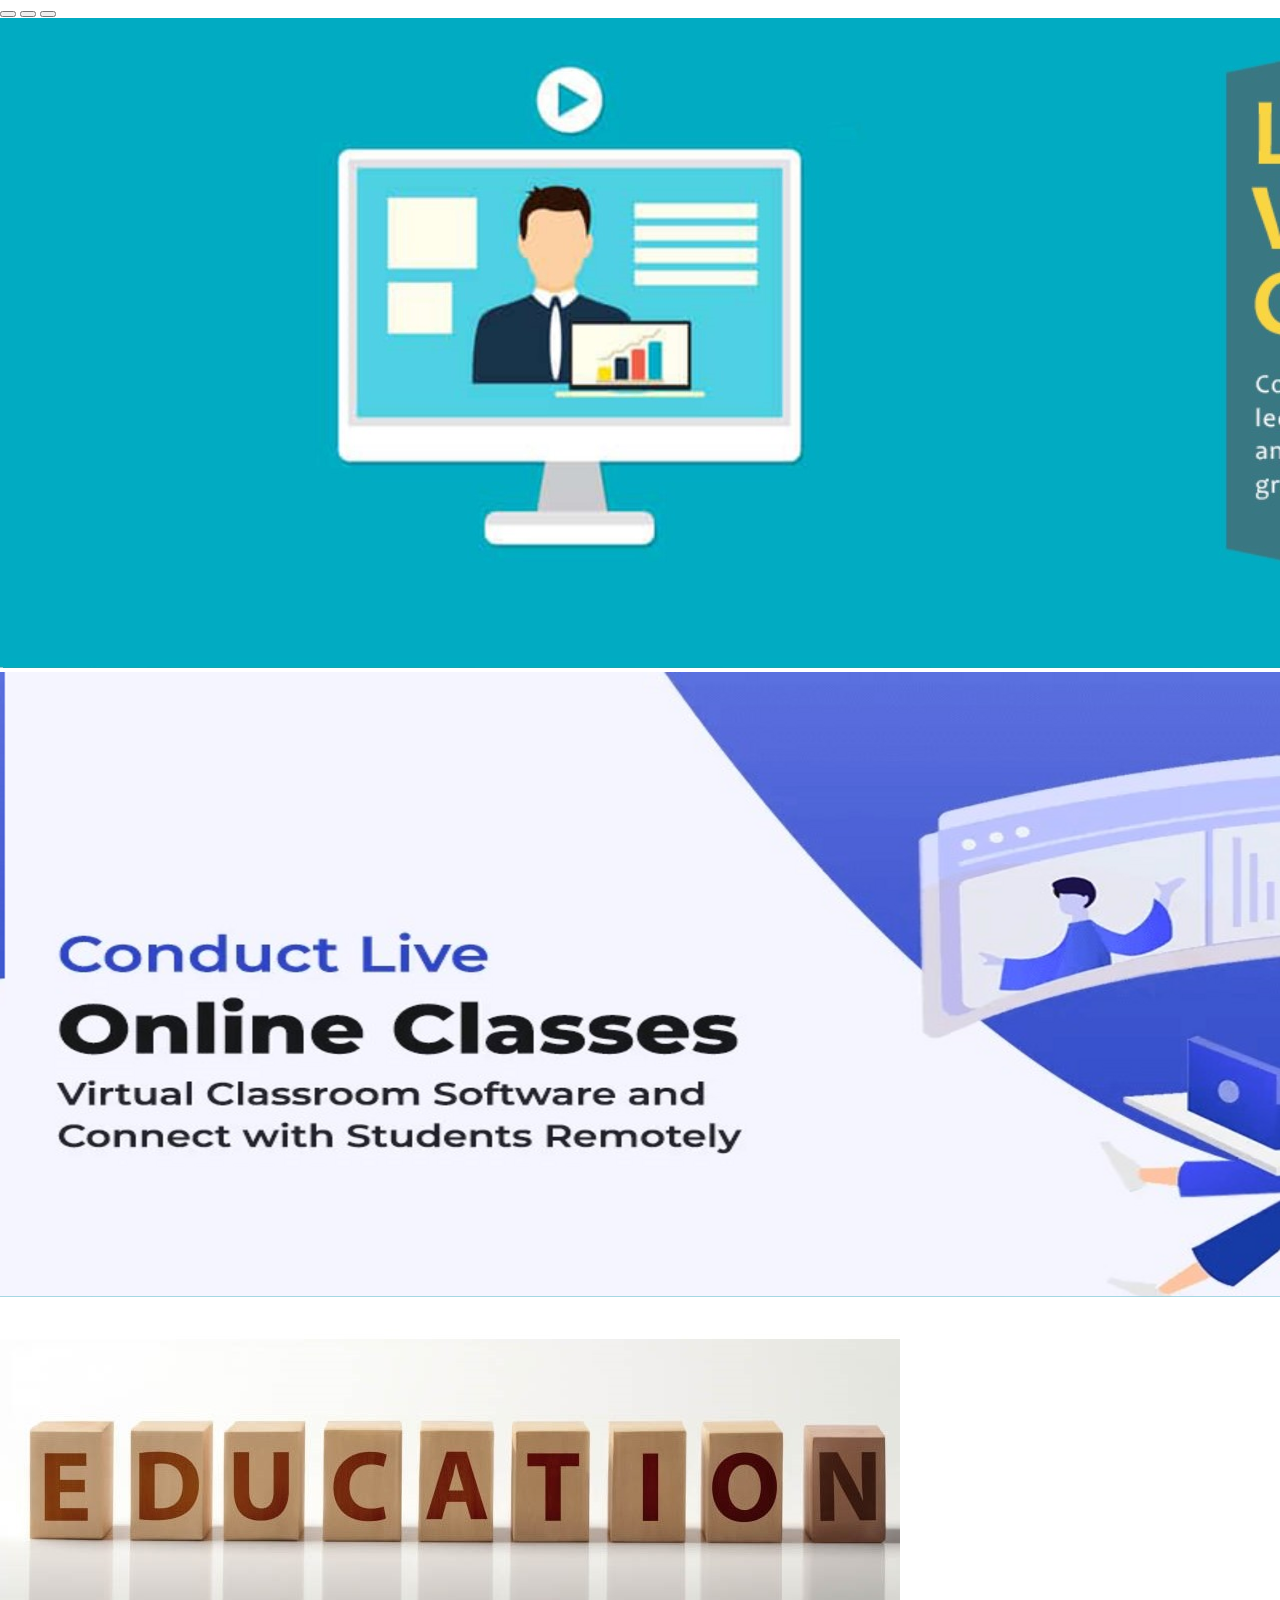
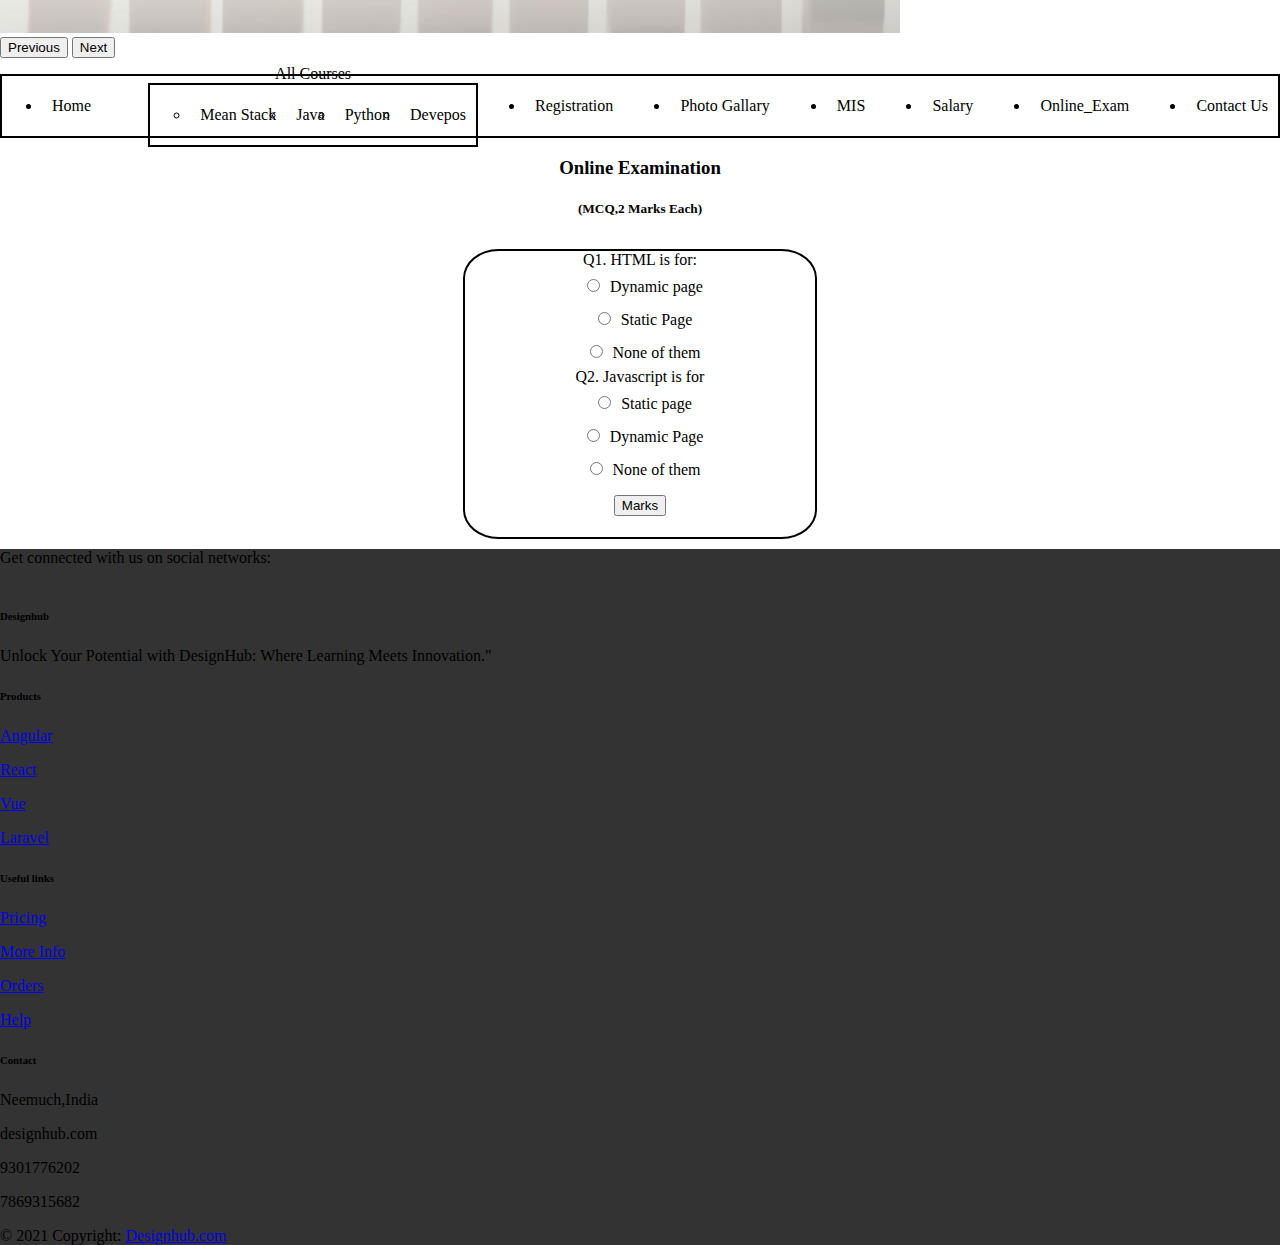
<file: Online_Exam.html>
<!DOCTYPE html>
<html lang="en">
<head>
    <meta charset="UTF-8">
    <meta name="viewport" content="width=device-width, initial-scale=1.0">
    <title>Document</title>
    <link href="https://cdn.jsdelivr.net/npm/bootstrap@5.0.2/dist/css/bootstrap.min.css" rel="stylesheet" integrity="sha384-EVSTQN3/azprG1Anm3QDgpJLIm9Nao0Yz1ztcQTwFspd3yD65VohhpuuCOmLASjC" crossorigin="anonymous">
    <script src="https://cdn.jsdelivr.net/npm/@popperjs/core@2.9.2/dist/umd/popper.min.js" integrity="sha384-IQsoLXl5PILFhosVNubq5LC7Qb9DXgDA9i+tQ8Zj3iwWAwPtgFTxbJ8NT4GN1R8p" crossorigin="anonymous"></script>
    <link rel="stylesheet" href="css/css.css">
    
    <script src="https://cdn.jsdelivr.net/npm/bootstrap@5.0.2/dist/js/bootstrap.min.js" integrity="sha384-cVKIPhGWiC2Al4u+LWgxfKTRIcfu0JTxR+EQDz/bgldoEyl4H0zUF0QKbrJ0EcQF" crossorigin="anonymous"></script>
    <script src="javascript/valid1.js"></script>
</head>
<body>
    <header>
        <div id="carouselExampleDark" class="carousel carousel-dark slide" data-bs-ride="carousel">
            <div class="carousel-indicators">
              <button type="button" data-bs-target="#carouselExampleDark" data-bs-slide-to="0" class="active" aria-current="true" aria-label="Slide 1"></button>
              <button type="button" data-bs-target="#carouselExampleDark" data-bs-slide-to="1" aria-label="Slide 2"></button>
              <button type="button" data-bs-target="#carouselExampleDark" data-bs-slide-to="2" aria-label="Slide 3"></button>
            </div>
            <div class="carousel-inner">
              <div class="carousel-item active" data-bs-interval="10000">
                <img src="image/Untitled1.png" class="d-block w-100" alt="...">
                <div class="carousel-caption d-none d-md-block">
                  <!-- <h4>Live Virtual class</h4> -->
                  <!-- <p>Some representative placeholder content for the first slide.</p> -->
                </div>
              </div>
              <div class="carousel-item" data-bs-interval="2000">
                <img src="image/2 (1).png" class="d-block w-100" alt="...">
                <div class="carousel-caption d-none d-md-block">
                  <!-- <h4>Live Virtual class</h4> -->
                  <!-- <p>Some representative placeholder content for the second slide.</p> -->
                </div>
              </div>
              <div class="carousel-item">
                <img src="image/300-PK1070402.jpg" class="d-block w-100" alt="...">
                <div class="carousel-caption d-none d-md-block">
                  <!-- <h4>Live Virtual class</h4> -->
                  <!-- <p>Some representative placeholder content for the third slide.</p> -->
                </div>
              </div>
            </div>
            <button class="carousel-control-prev" type="button" data-bs-target="#carouselExampleDark" data-bs-slide="prev">
              <span class="carousel-control-prev-icon" aria-hidden="true"></span>
              <span class="visually-hidden">Previous</span>
            </button>
            <button class="carousel-control-next" type="button" data-bs-target="#carouselExampleDark" data-bs-slide="next">
              <span class="carousel-control-next-icon" aria-hidden="true"></span>
              <span class="visually-hidden">Next</span>
            </button>
          </div>
    </header>
    <div>
        <nav>
            <ul>
                <li  class="nav"><a href="index.html">Home</a></li>
                <!-- <li><a href="">All courses</a></li> -->
                <li class="nav-item dropdown">
                    <a style="color: black;" class="nav-link dropdown-toggle" href="#" id="navbarDropdown" role="button" data-bs-toggle="dropdown" aria-expanded="false">
                      All Courses
                    </a>
                    <ul class="dropdown-menu" aria-labelledby="navbarDropdown">
                      <li><a class="dropdown-item" href="#">Mean Stack</a></li>
                      <li><a class="dropdown-item" href="#">Java</a></li>
                      <!-- <li><hr class="dropdown-divider"></li> -->
                      <li><a class="dropdown-item" href="#">Python </a></li>
                      <li><a class="dropdown-item" href="#">Devepos</a></li>
                    </ul>
                  </li>
                <li class="nav"><a href="Registration.html">Registration</a></li>
                <li  class="nav"><a href="">Photo Gallary</a></li>
                <li  class="nav"><a href="mis.html">MIS</a></li>
                <li  class="nav"><a href="emprloyes.html">Salary</a></li>
                <li  class="nav"><a href="Online_Exam.html">Online_Exam</a></li>
                <li  class="nav"><a href="">Contact Us</a></li>
            </ul>
        </nav>
    </div>     
    <section >
        <h3 style="text-align: center;">Online Examination <br> </h3> <h5 style="text-align: center;">(MCQ,2 Marks Each)</h5>
        <div class="main"  style="height: 300px; width: 300px; text-align: center;justify-content: center;width: auto">
            <form  name="frm1" action="">

                Q1. HTML is for: <br>
                <div id="html">
                    <input type="radio" name="ht1" id="a1" value="false">Dynamic page<br>
                    <input type="radio"  name="ht1" id="a2" value="true">Static Page<br>
                    <input type="radio" name="ht1" id="a3" value="false">None of them<br>
                </div>
                Q2. Javascript is for <br>
                <div id="javas">
                    <input type="radio" name="js"  value="false">Static page<br>
                    <input type="radio" name="js" value="true">Dynamic Page<br>
                    <input type="radio" name="js" value="false">None of them<br>
                </div>
                <input type="button" value="Marks" name="Marks" onclick="jfunct2()">

            </form>
        </div>
    </section>
<!-- 
    <footer>
        <h3>Website designed by: Aditya Gupta</h3>
    </footer> -->
    
    <!-- Footer -->
    <footer class="text-center text-lg-start bg-body-tertiary text-muted">
      <!-- Section: Social media -->
      <section class="d-flex justify-content-center justify-content-lg-between p-4 border-bottom">
        <!-- Left -->
        <div class="me-5 d-none d-lg-block">
          <span>Get connected with us on social networks:</span>
        </div>
        <!-- Left -->

        <!-- Right -->
        <div>
          <li><a href="#" class="facebook"><i class="fa-brands fa-facebook"></i></a></li>

          <a href="" class="me-4 text-reset">
            <i class="fab fa-twitter"></i>
          </a>
          <a href="" class="me-4 text-reset">
            <i class="fa-brands fa-facebook"></i>
          </a>
          <a href="" class="me-4 text-reset">
            <i class="fab fa-instagram"></i>
          </a>
          <a href="" class="me-4 text-reset">
            <i class="fab fa-linkedin"></i>
          </a>
          <a href="" class="me-4 text-reset">
            <i class="fab fa-github"></i>
          </a>
        </div>
        <!-- Right -->
      </section>
      <!-- Section: Social media -->

      <!-- Section: Links  -->
      <section class="">
        <div class="container text-center text-md-start mt-5">
          <!-- Grid row -->
          <div class="row mt-3">
            <!-- Grid column -->
            <div class="col-md-3 col-lg-4 col-xl-3 mx-auto mb-4">
              <!-- Content -->
              <h6 class="text-uppercase fw-bold mb-4">
                <i class="fas fa-gem me-3"></i>Designhub
              </h6>
              <p>
                Unlock Your Potential with DesignHub: Where Learning Meets Innovation."
              </p>
            </div>
            <!-- Grid column -->

            <!-- Grid column -->
            <div class="col-md-2 col-lg-2 col-xl-2 mx-auto mb-4">
              <!-- Links -->
              <h6 class="text-uppercase fw-bold mb-4">
                Products
              </h6>
              <p>
                <a href="#!" class="text-reset">Angular</a>
              </p>
              <p>
                <a href="#!" class="text-reset">React</a>
              </p>
              <p>
                <a href="#!" class="text-reset">Vue</a>
              </p>
              <p>
                <a href="#!" class="text-reset">Laravel</a>
              </p>
            </div>
            <!-- Grid column -->

            <!-- Grid column -->
            <div class="col-md-3 col-lg-2 col-xl-2 mx-auto mb-4">
              <!-- Links -->
              <h6 class="text-uppercase fw-bold mb-4">
                Useful links
              </h6>
              <p>
                <a href="#!" class="text-reset">Pricing</a>
              </p>
              <p>
                <a href="#!" class="text-reset">More Info</a>
              </p>
              <p>
                <a href="#!" class="text-reset">Orders</a>
              </p>
              <p>
                <a href="#!" class="text-reset">Help</a>
              </p>
            </div>
            <!-- Grid column -->

            <!-- Grid column -->
            <div class="col-md-4 col-lg-3 col-xl-3 mx-auto mb-md-0 mb-4">
              <!-- Links -->
              <h6 class="text-uppercase fw-bold mb-4">  Contact</h6>
              <p><i class="fas fa-home me-3"></i>Neemuch,India</p>
              <p>
                <i class="fas fa-envelope me-3"></i>
                designhub.com
              </p>
              <p><i class="fas fa-phone me-3"></i> 9301776202</p>
              <p><i class="fas fa-print me-3"></i> 7869315682</p>
            </div>
            <!-- Grid column -->
          </div>
          <!-- Grid row -->
        </div>
      </section>
      <!-- Section: Links  -->

      <!-- Copyright -->
      <div class="text-center p-4">
        © 2021 Copyright:
        <a class="text-reset fw-bold" href="https://designhub.co/">Designhub.com</a>
      </div>
      <!-- Copyright -->
    </footer>
</body>
</html>
</file>
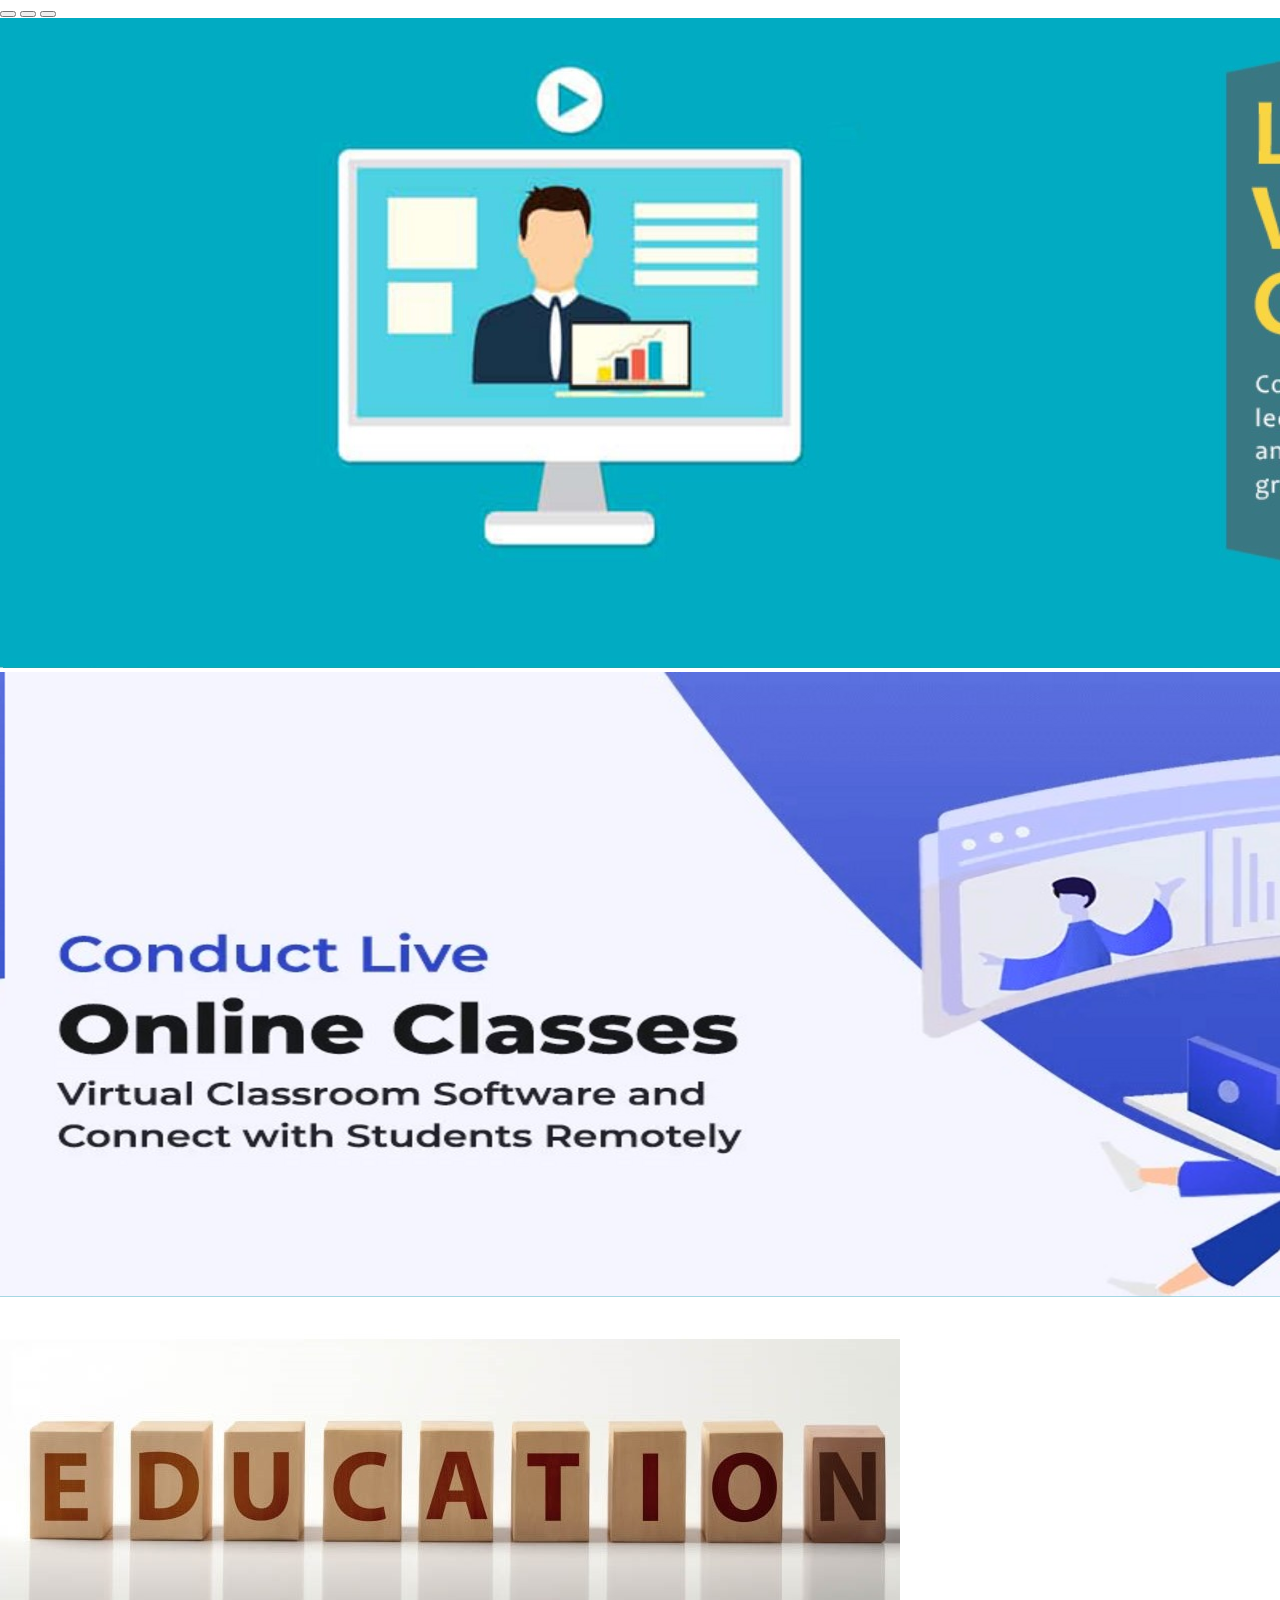
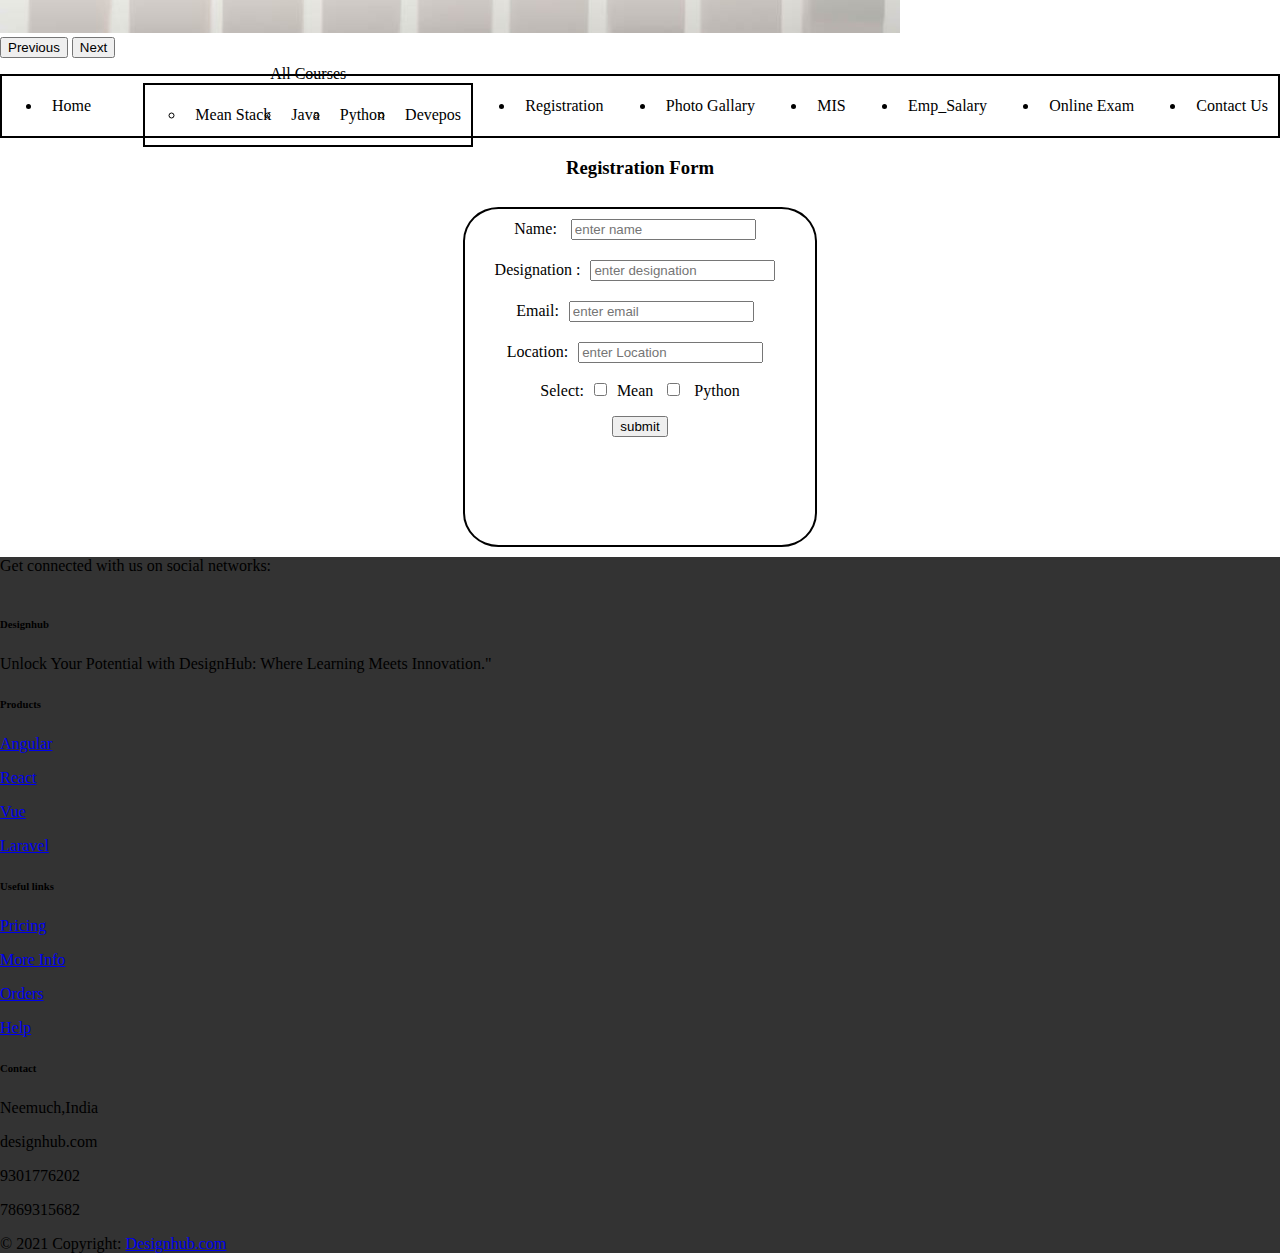
<file: Registration.html>
<!DOCTYPE html>
<html lang="en">
<head>
    <meta charset="UTF-8">
    <meta name="viewport" content="width=device-width, initial-scale=1.0">
    <title>Document</title>
    <link href="https://cdn.jsdelivr.net/npm/bootstrap@5.0.2/dist/css/bootstrap.min.css" rel="stylesheet" integrity="sha384-EVSTQN3/azprG1Anm3QDgpJLIm9Nao0Yz1ztcQTwFspd3yD65VohhpuuCOmLASjC" crossorigin="anonymous">
    <script src="https://cdn.jsdelivr.net/npm/@popperjs/core@2.9.2/dist/umd/popper.min.js" integrity="sha384-IQsoLXl5PILFhosVNubq5LC7Qb9DXgDA9i+tQ8Zj3iwWAwPtgFTxbJ8NT4GN1R8p" crossorigin="anonymous"></script>
    <link rel="stylesheet" href="css/css.css">
    <script src="https://cdn.jsdelivr.net/npm/bootstrap@5.0.2/dist/js/bootstrap.min.js" integrity="sha384-cVKIPhGWiC2Al4u+LWgxfKTRIcfu0JTxR+EQDz/bgldoEyl4H0zUF0QKbrJ0EcQF" crossorigin="anonymous"></script>
    <script src="javascript/valid1.js"></script>
</head>
<body>
    <header>
        <div id="carouselExampleDark" class="carousel carousel-dark slide" data-bs-ride="carousel">
            <div class="carousel-indicators">
              <button type="button" data-bs-target="#carouselExampleDark" data-bs-slide-to="0" class="active" aria-current="true" aria-label="Slide 1"></button>
              <button type="button" data-bs-target="#carouselExampleDark" data-bs-slide-to="1" aria-label="Slide 2"></button>
              <button type="button" data-bs-target="#carouselExampleDark" data-bs-slide-to="2" aria-label="Slide 3"></button>
            </div>
            <div class="carousel-inner">
              <div class="carousel-item active" data-bs-interval="10000">
                <img src="image/Untitled1.png" class="d-block w-100" alt="...">
                <div class="carousel-caption d-none d-md-block">
                  <!-- <h4>Live Virtual class</h4> -->
                  <!-- <p>Some representative placeholder content for the first slide.</p> -->
                </div>
              </div>
              <div class="carousel-item" data-bs-interval="2000">
                <img src="image/2 (1).png" class="d-block w-100" alt="...">
                <div class="carousel-caption d-none d-md-block">
                  <!-- <h4>Live Virtual class</h4> -->
                  <!-- <p>Some representative placeholder content for the second slide.</p> -->
                </div>
              </div>
              <div class="carousel-item">
                <img src="image/300-PK1070402.jpg" class="d-block w-100" alt="...">
                <div class="carousel-caption d-none d-md-block">
                  <!-- <h4>Live Virtual class</h4> -->
                  <!-- <p>Some representative placeholder content for the third slide.</p> -->
                </div>
              </div>
            </div>
            <button class="carousel-control-prev" type="button" data-bs-target="#carouselExampleDark" data-bs-slide="prev">
              <span class="carousel-control-prev-icon" aria-hidden="true"></span>
              <span class="visually-hidden">Previous</span>
            </button>
            <button class="carousel-control-next" type="button" data-bs-target="#carouselExampleDark" data-bs-slide="next">
              <span class="carousel-control-next-icon" aria-hidden="true"></span>
              <span class="visually-hidden">Next</span>
            </button>
          </div>
    </header>
    <div>
        <nav>
            <ul>
                <li  class="nav"><a href="index.html">Home</a></li>
                <!-- <li><a href="">All courses</a></li> -->
                <li class="nav-item dropdown">
                    <a style="color: black;" class="nav-link dropdown-toggle" href="#" id="navbarDropdown" role="button" data-bs-toggle="dropdown" aria-expanded="false">
                      All Courses
                    </a>
                    <ul class="dropdown-menu" aria-labelledby="navbarDropdown">
                      <li><a class="dropdown-item" href="#">Mean Stack</a></li>
                      <li><a class="dropdown-item" href="#">Java</a></li>
                      <!-- <li><hr class="dropdown-divider"></li> -->
                      <li><a class="dropdown-item" href="#">Python </a></li>
                      <li><a class="dropdown-item" href="#">Devepos</a></li>
                    </ul>
                  </li>
                <li class="nav"><a href="Registration.html">Registration</a></li>
                <li  class="nav"><a href="">Photo Gallary</a></li>
                <li  class="nav"><a href="mis.html">MIS</a></li>
                <li  class="nav"><a href="emprloyes.html">Emp_Salary</a></li>
                <li  class="nav"><a href="Online_Exam.html">Online Exam</a></li>
                <li  class="nav"><a href="">Contact Us</a></li>
            </ul>
        </nav>
    </div> 
<!-- 
    <section>
        <article id="Welcome">
            <h2>Welcome to the live virtual class</h2>
        </article>
        <article>
            <div class="card-group">
                <div class="card">
                  <img src="images.jpg" class="card-img-top" alt="...">
                  <div class="card-body">
                    <h5 class="card-title">Mean Stack</h5>
                    <p class="card-text">This is a wider card with supporting text below as a natural lead-in to additional content. This content is a little bit longer.</p>
                    <p class="card-text"><small class="text-muted">Last updated 3 mins ago</small></p>
                  </div>
                </div>
                <div class="card">
                  <img src="download (1).jpeg" class="card-img-top" alt="...">
                  <div class="card-body">
                    <h5 class="card-title">Python Programming</h5>
                    <p class="card-text">This card has supporting text below as a natural lead-in to additional content.</p>
                    <p class="card-text"><small class="text-muted">Last updated 3 mins ago</small></p>
                  </div>
                </div>
                <div class="card">
                  <img src="download.jpg" class="card-img-top" alt="...">
                  <div class="card-body">
                    <h5 class="card-title">Ai</h5>
                    <p class="card-text">This is a wider card with supporting text below as a natural lead-in to additional content. This card has even longer content than the first to show that equal height action.</p>
                    <p class="card-text"><small class="text-muted">Last updated 3 mins ago</small></p>
                  </div>
                </div>
              </div>
        </article>
    </section> -->



    <section>
        <h3 id="re"> Registration Form</h3>
        <div class="main" style="height: 350px;">
            <form action="" name="frm1" >
                Name: <input type="text" name="name" placeholder="enter name"><br>
                Designation :<input type="text" name="desig" placeholder="enter designation"><br>
                Email:<input type="email" name="email" placeholder="enter email"><br>
                Location:<input type="text" name="loc" placeholder="enter Location"><br>
                Select:<input type="checkbox">Mean <input type="checkbox"> Python <br>
                <input type="submit" value="submit">
            </form>
        </div>
    </section>
    <!-- <footer>
        <h3>Website designed by: Aditya Gupta</h3>
    </footer> -->
    
    <!-- Footer -->
    <footer class="text-center text-lg-start bg-body-tertiary text-muted">
      <!-- Section: Social media -->
      <section class="d-flex justify-content-center justify-content-lg-between p-4 border-bottom">
        <!-- Left -->
        <div class="me-5 d-none d-lg-block">
          <span>Get connected with us on social networks:</span>
        </div>
        <!-- Left -->

        <!-- Right -->
        <div>
          <li><a href="#" class="facebook"><i class="fa-brands fa-facebook"></i></a></li>

          <a href="" class="me-4 text-reset">
            <i class="fab fa-twitter"></i>
          </a>
          <a href="" class="me-4 text-reset">
            <i class="fa-brands fa-facebook"></i>
          </a>
          <a href="" class="me-4 text-reset">
            <i class="fab fa-instagram"></i>
          </a>
          <a href="" class="me-4 text-reset">
            <i class="fab fa-linkedin"></i>
          </a>
          <a href="" class="me-4 text-reset">
            <i class="fab fa-github"></i>
          </a>
        </div>
        <!-- Right -->
      </section>
      <!-- Section: Social media -->

      <!-- Section: Links  -->
      <section class="">
        <div class="container text-center text-md-start mt-5">
          <!-- Grid row -->
          <div class="row mt-3">
            <!-- Grid column -->
            <div class="col-md-3 col-lg-4 col-xl-3 mx-auto mb-4">
              <!-- Content -->
              <h6 class="text-uppercase fw-bold mb-4">
                <i class="fas fa-gem me-3"></i>Designhub
              </h6>
              <p>
                Unlock Your Potential with DesignHub: Where Learning Meets Innovation."
              </p>
            </div>
            <!-- Grid column -->

            <!-- Grid column -->
            <div class="col-md-2 col-lg-2 col-xl-2 mx-auto mb-4">
              <!-- Links -->
              <h6 class="text-uppercase fw-bold mb-4">
                Products
              </h6>
              <p>
                <a href="#!" class="text-reset">Angular</a>
              </p>
              <p>
                <a href="#!" class="text-reset">React</a>
              </p>
              <p>
                <a href="#!" class="text-reset">Vue</a>
              </p>
              <p>
                <a href="#!" class="text-reset">Laravel</a>
              </p>
            </div>
            <!-- Grid column -->

            <!-- Grid column -->
            <div class="col-md-3 col-lg-2 col-xl-2 mx-auto mb-4">
              <!-- Links -->
              <h6 class="text-uppercase fw-bold mb-4">
                Useful links
              </h6>
              <p>
                <a href="#!" class="text-reset">Pricing</a>
              </p>
              <p>
                <a href="#!" class="text-reset">More Info</a>
              </p>
              <p>
                <a href="#!" class="text-reset">Orders</a>
              </p>
              <p>
                <a href="#!" class="text-reset">Help</a>
              </p>
            </div>
            <!-- Grid column -->

            <!-- Grid column -->
            <div class="col-md-4 col-lg-3 col-xl-3 mx-auto mb-md-0 mb-4">
              <!-- Links -->
              <h6 class="text-uppercase fw-bold mb-4">  Contact</h6>
              <p><i class="fas fa-home me-3"></i>Neemuch,India</p>
              <p>
                <i class="fas fa-envelope me-3"></i>
                designhub.com
              </p>
              <p><i class="fas fa-phone me-3"></i> 9301776202</p>
              <p><i class="fas fa-print me-3"></i> 7869315682</p>
            </div>
            <!-- Grid column -->
          </div>
          <!-- Grid row -->
        </div>
      </section>
      <!-- Section: Links  -->

      <!-- Copyright -->
      <div class="text-center p-4">
        © 2021 Copyright:
        <a class="text-reset fw-bold" href="https://designhub.co/">Designhub.com</a>
      </div>
      <!-- Copyright -->
    </footer>
</body>
</html>
</file>
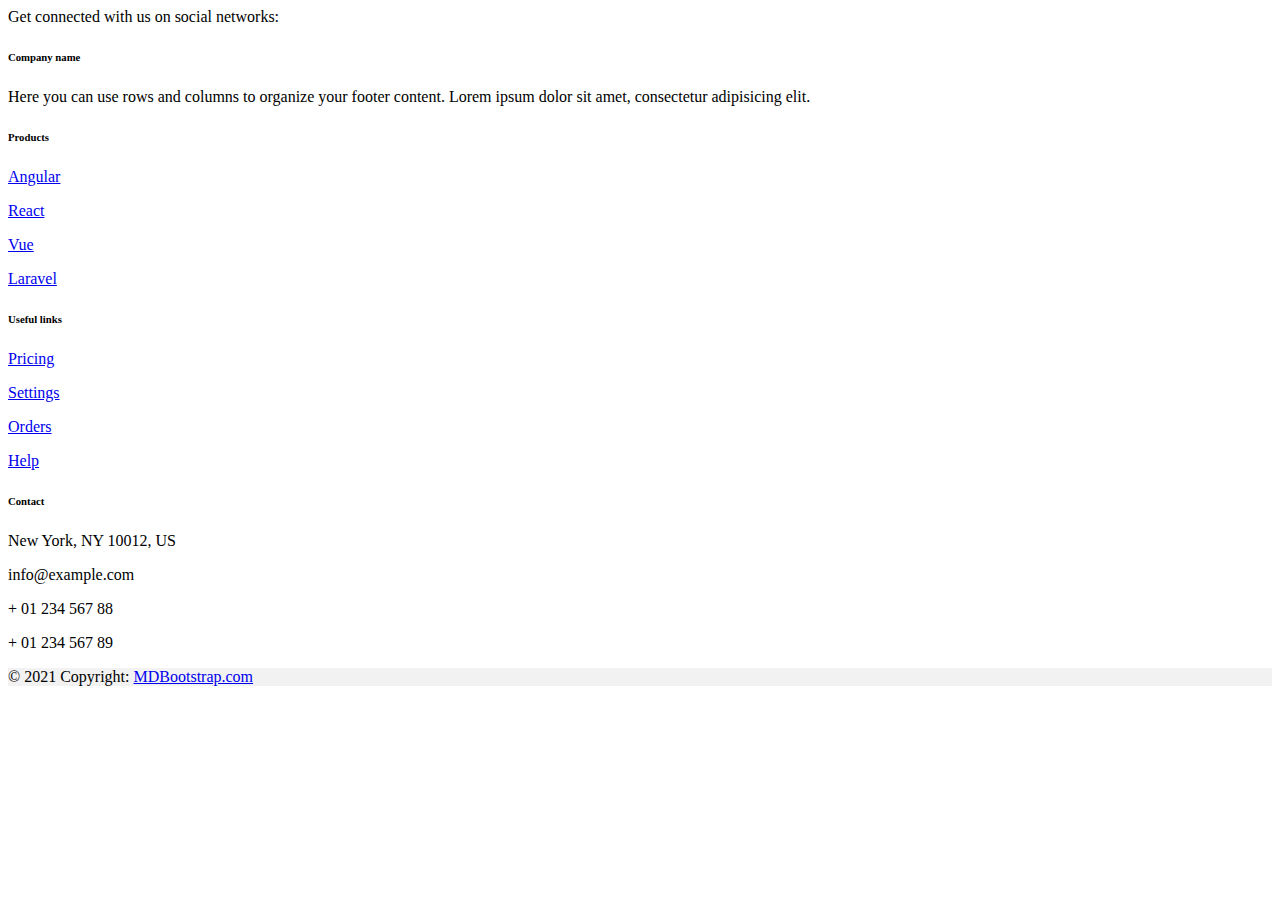
<file: html/extra.html>
<!DOCTYPE html>
<html lang="en">
<head>
    <meta charset="UTF-8">
    <meta name="viewport" content="width=device-width, initial-scale=1.0">
    <title>Document</title>
    <link href="https://cdn.jsdelivr.net/npm/bootstrap@5.0.2/dist/css/bootstrap.min.css" rel="stylesheet" integrity="sha384-EVSTQN3/azprG1Anm3QDgpJLIm9Nao0Yz1ztcQTwFspd3yD65VohhpuuCOmLASjC" crossorigin="anonymous">
    <script src="https://cdn.jsdelivr.net/npm/@popperjs/core@2.9.2/dist/umd/popper.min.js" integrity="sha384-IQsoLXl5PILFhosVNubq5LC7Qb9DXgDA9i+tQ8Zj3iwWAwPtgFTxbJ8NT4GN1R8p" crossorigin="anonymous"></script>
    <!-- <link rel="stylesheet" href="css.css"> -->
    <script src="https://cdn.jsdelivr.net/npm/bootstrap@5.0.2/dist/js/bootstrap.min.js" integrity="sha384-cVKIPhGWiC2Al4u+LWgxfKTRIcfu0JTxR+EQDz/bgldoEyl4H0zUF0QKbrJ0EcQF" crossorigin="anonymous"></script>

</head>
<body>
    <!-- Footer -->
<footer class="text-center text-lg-start bg-body-tertiary text-muted">
    <!-- Section: Social media -->
    <section class="d-flex justify-content-center justify-content-lg-between p-4 border-bottom">
      <!-- Left -->
      <div class="me-5 d-none d-lg-block">
        <span>Get connected with us on social networks:</span>
      </div>
      <!-- Left -->
  
      <!-- Right -->
      <div>
        <a href="" class="me-4 text-reset">
          <i class="fab fa-facebook-f"></i>
        </a>
        <a href="" class="me-4 text-reset">
          <i class="fab fa-twitter"></i>
        </a>
        <a href="" class="me-4 text-reset">
          <i class="fab fa-google"></i>
        </a>
        <a href="" class="me-4 text-reset">
          <i class="fab fa-instagram"></i>
        </a>
        <a href="" class="me-4 text-reset">
          <i class="fab fa-linkedin"></i>
        </a>
        <a href="" class="me-4 text-reset">
          <i class="fab fa-github"></i>
        </a>
      </div>
      <!-- Right -->
    </section>
    <!-- Section: Social media -->
  
    <!-- Section: Links  -->
    <section class="">
      <div class="container text-center text-md-start mt-5">
        <!-- Grid row -->
        <div class="row mt-3">
          <!-- Grid column -->
          <div class="col-md-3 col-lg-4 col-xl-3 mx-auto mb-4">
            <!-- Content -->
            <h6 class="text-uppercase fw-bold mb-4">
              <i class="fas fa-gem me-3"></i>Company name
            </h6>
            <p>
              Here you can use rows and columns to organize your footer content. Lorem ipsum
              dolor sit amet, consectetur adipisicing elit.
            </p>
          </div>
          <!-- Grid column -->
  
          <!-- Grid column -->
          <div class="col-md-2 col-lg-2 col-xl-2 mx-auto mb-4">
            <!-- Links -->
            <h6 class="text-uppercase fw-bold mb-4">
              Products
            </h6>
            <p>
              <a href="#!" class="text-reset">Angular</a>
            </p>
            <p>
              <a href="#!" class="text-reset">React</a>
            </p>
            <p>
              <a href="#!" class="text-reset">Vue</a>
            </p>
            <p>
              <a href="#!" class="text-reset">Laravel</a>
            </p>
          </div>
          <!-- Grid column -->
  
          <!-- Grid column -->
          <div class="col-md-3 col-lg-2 col-xl-2 mx-auto mb-4">
            <!-- Links -->
            <h6 class="text-uppercase fw-bold mb-4">
              Useful links
            </h6>
            <p>
              <a href="#!" class="text-reset">Pricing</a>
            </p>
            <p>
              <a href="#!" class="text-reset">Settings</a>
            </p>
            <p>
              <a href="#!" class="text-reset">Orders</a>
            </p>
            <p>
              <a href="#!" class="text-reset">Help</a>
            </p>
          </div>
          <!-- Grid column -->
  
          <!-- Grid column -->
          <div class="col-md-4 col-lg-3 col-xl-3 mx-auto mb-md-0 mb-4">
            <!-- Links -->
            <h6 class="text-uppercase fw-bold mb-4">Contact</h6>
            <p><i class="fas fa-home me-3"></i> New York, NY 10012, US</p>
            <p>
              <i class="fas fa-envelope me-3"></i>
              info@example.com
            </p>
            <p><i class="fas fa-phone me-3"></i> + 01 234 567 88</p>
            <p><i class="fas fa-print me-3"></i> + 01 234 567 89</p>
          </div>
          <!-- Grid column -->
        </div>
        <!-- Grid row -->
      </div>
    </section>
    <!-- Section: Links  -->
  
    <!-- Copyright -->
    <div class="text-center p-4" style="background-color: rgba(0, 0, 0, 0.05);">
      © 2021 Copyright:
      <a class="text-reset fw-bold" href="https://mdbootstrap.com/">MDBootstrap.com</a>
    </div>
    <!-- Copyright -->
  </footer>
  <!-- Footer -->
</body>
</html>
</file>
<file: css/css.css>
body{
    margin: 0px;
    padding: 0px;
}
nav ul{
    height: 60px;
    display: flex;
    text-align: center;
    align-items: center;
    justify-content: space-between;
    border: 2px solid;
}
nav ul li a{
    text-decoration: none;
    color: black;
    padding: 10px;
}
.nav-item{
    text-decoration: none;
    list-style: none;
}
#Welcome{
    height: 500px;
    align-items: center;
    display: flex;
    justify-content: center;
    text-align: center;
    
}
/* footer{
    padding-top: 10px;
    margin-top: 10px;
    height: 150px;
    display: flex;
    justify-content: center;
    text-align: center;
    align-items: center;
    background-color: #333;
    color: azure;
} */
#re{
    text-align: center;
    display: flex;
    justify-content: center;
    align-items: center;
}
form{
    margin-top: 10px;
    border-radius: 10%;
    /* color: white; */
    width: 350px;
    background-color: blanchedalmon;
    /* display: flex; */
    justify-content: center;
    text-align: center;
    border: 2px solid black;
}
.main{
    height: 300px;
    justify-content: center;
    text-align: center;
    display: flex;
    /* border: 2px solid; */
}
.main form input{
    margin: 10px;
}
/* #img{
    border-radius: 10%;
    border: none;
} */
.card-title{
    text-align: center;
}
footer{
    background-color:#333; 
    color: black;
    margin-top: 10px;
    border: 2px black;
} 
.home{
    height: 300px;
    width: 300px;
    /* display: flex; */
    background-color: aliceblue3
        /* text-align: center;
        align-items: center; */
}
.main-home{
    display: flex;
    justify-content:space-around;
    
}
.home-1{
    height: 300px;
    width: 300px;
    background-color: aliceblue;
}
</file>
